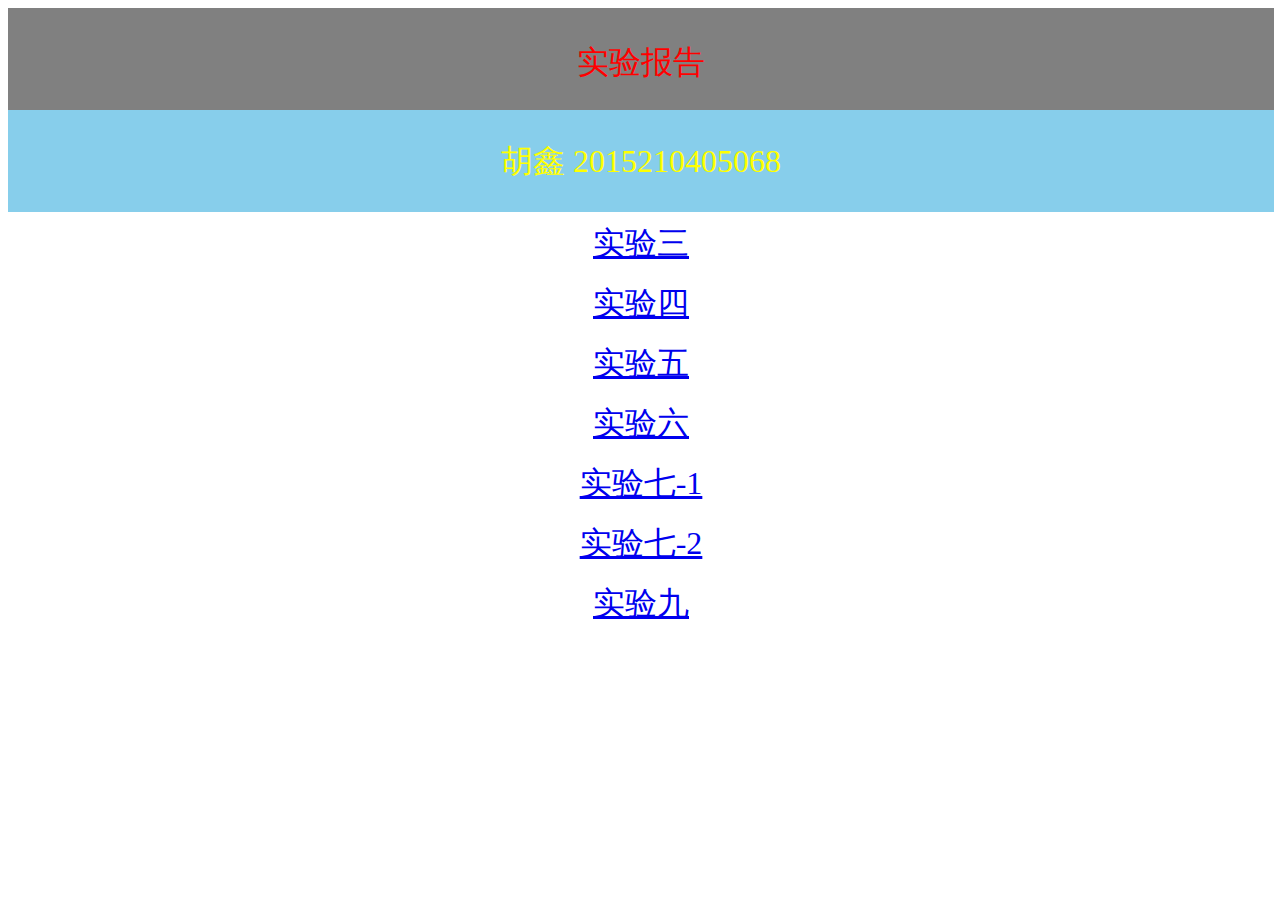
<file: index.html>
<!DOCTYPE html>
<html>
<head>
	<title>zgujiemian</title>
	<meta http-equiv="Content-Type" content="text/html; charset=utf-8" />  
	<link href="css/index.css" rel="stylesheet">
</head>
<body>
<div class='box'>
	<p>实验报告</p>
</div>
<div class='hx'>
	胡鑫  2015210405068
</div>
<div class='box1'>
	<li><a href="/src/index3.html">实验三</a></li>
	<li><a href="/src/test.html">实验四</a></li>
	<li><a href="/src/test2.html">实验五</a></li>
	<li><a href="/src/test1.html">实验六</a></li>
    <li><a href="/src/test3.html">实验七-1</a></li>
    <li><a href="/src/test4.html">实验七-2</a></li>
    <li><a href="/src/test5.html">实验九</a></li>
</div>
</body>
</html>
</file>
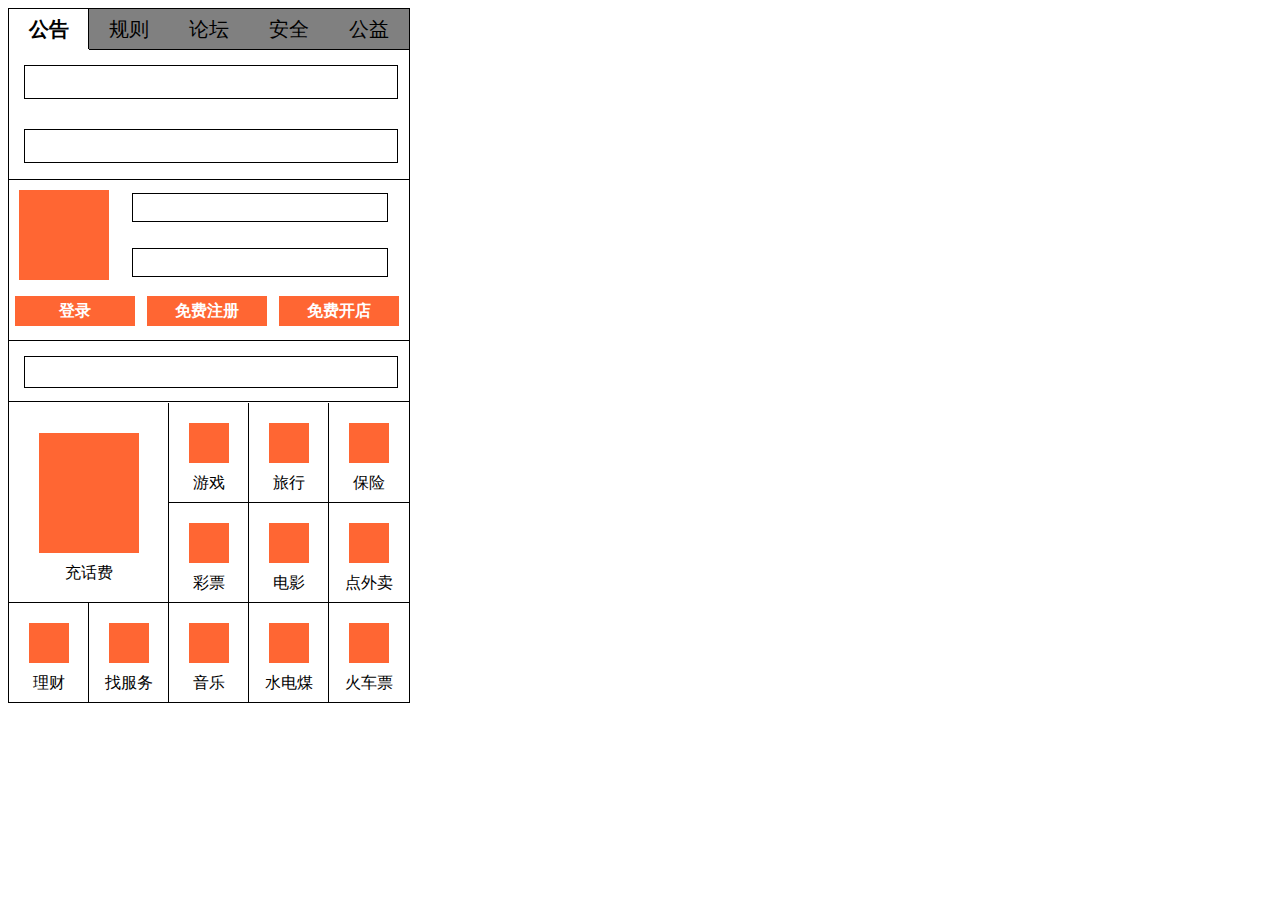
<file: src/index3.html>
<!DOCTYPE html>
<html>
<head>
	<title>shiyan3</title>
	<meta http-equiv="Content-Type" content="text/html; charset=utf-8" />  
	<link type="text/css" rel="stylesheet" href="/css/index3.css">
</head>
<body>
<div class='box'>
	<div class='libox1'><b>公告</b></div>
	<div class='libox2'>规则</div>
	<div class='libox2'>论坛</div>
	<div class='libox2'>安全</div>
	<div class='libox2'>公益</div>
	<input class='libox3'></input>
	<input class='libox3'></input>
</div>
<div class='box1'>
	<div class='pibox'></div>
	<input class='pibox1'></input>
	<input class='pibox1'></input>
	<div class='pibox2'><b>登录</b></div>
	<div class='pibox2'><b>免费注册</b></div>
	<div class='pibox2'><b>免费开店</b></div>
</div>
<div class='box2'>
	<input class='bibox'></input>
</div>
<div class='box3'>
	<div class='kibox'>
		<div class='mibox'></div>
		<p>充话费</p>
	</div>
	<div class='kibox1'>
		<div class='mibox1'></div>
		<p>游戏</p>
	</div>
	<div class='kibox1'>
		<div class='mibox1'></div>
		<p>旅行</p>
	</div>
	<div class='kibox2'>
		<div class='mibox1'></div>
		<p>保险</p>
	</div>
	<div class='kibox1'>
		<div class='mibox1'></div>
		<p>彩票</p>
	</div>
	<div class='kibox1'>
		<div class='mibox1'></div>
		<p>电影</p>
	</div>
	<div class='kibox2'>
		<div class='mibox1'></div>
		<p>点外卖</p>
	</div>
	<div class='kibox3'>
		<div class='mibox1'></div>
		<p>理财</p>
	</div>
	<div class='kibox3'>
		<div class='mibox1'></div>
		<p>找服务</p>
	</div>
	<div class='kibox3'>
		<div class='mibox1'></div>
		<p>音乐</p>
	</div>
	<div class='kibox3'>
		<div class='mibox1'></div>
		<p>水电煤</p>
	</div>
	<div class='kibox4'>
		<div class='mibox1'></div>
		<p>火车票</p>
	</div>
</div>
</body>
</html>
</file>
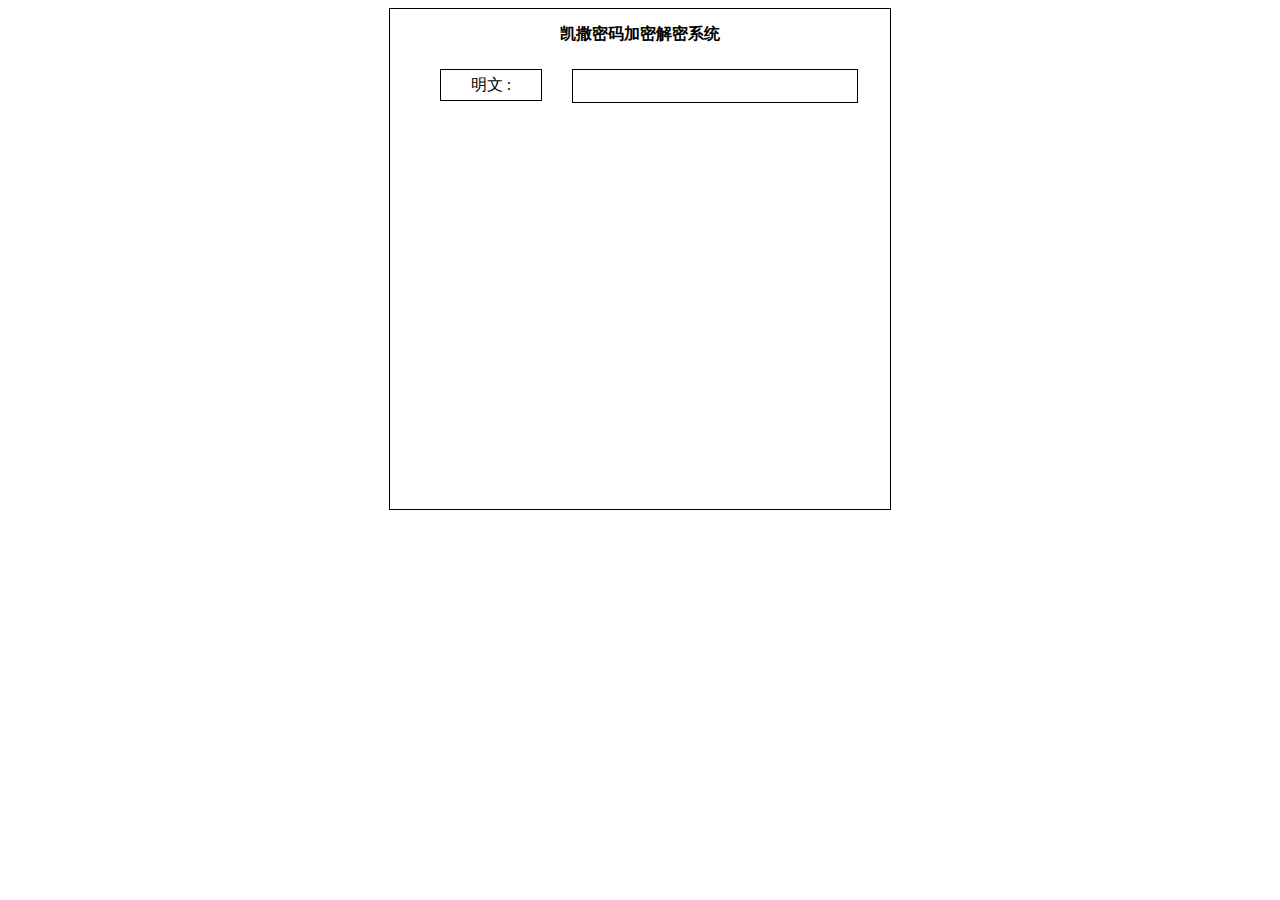
<file: src/kaisa.html>
<!DOCTYPE html>
<html>
<head>
	<title>凯撒密码</title>
	<meta http-equiv="Content-Type" content="text/html; charset=utf-8" />  
	<link type="text/css" rel="stylesheet" href="/css/kaisa.css">
</head>
<body>
    <div class='box'>
    	<div class='box1'><b>凯撒密码加密解密系统</b></div>
    	<div class='box2'>明文 :</div>
    	<input class='text1'></input>
    </div>
</body>
</html>
</file>
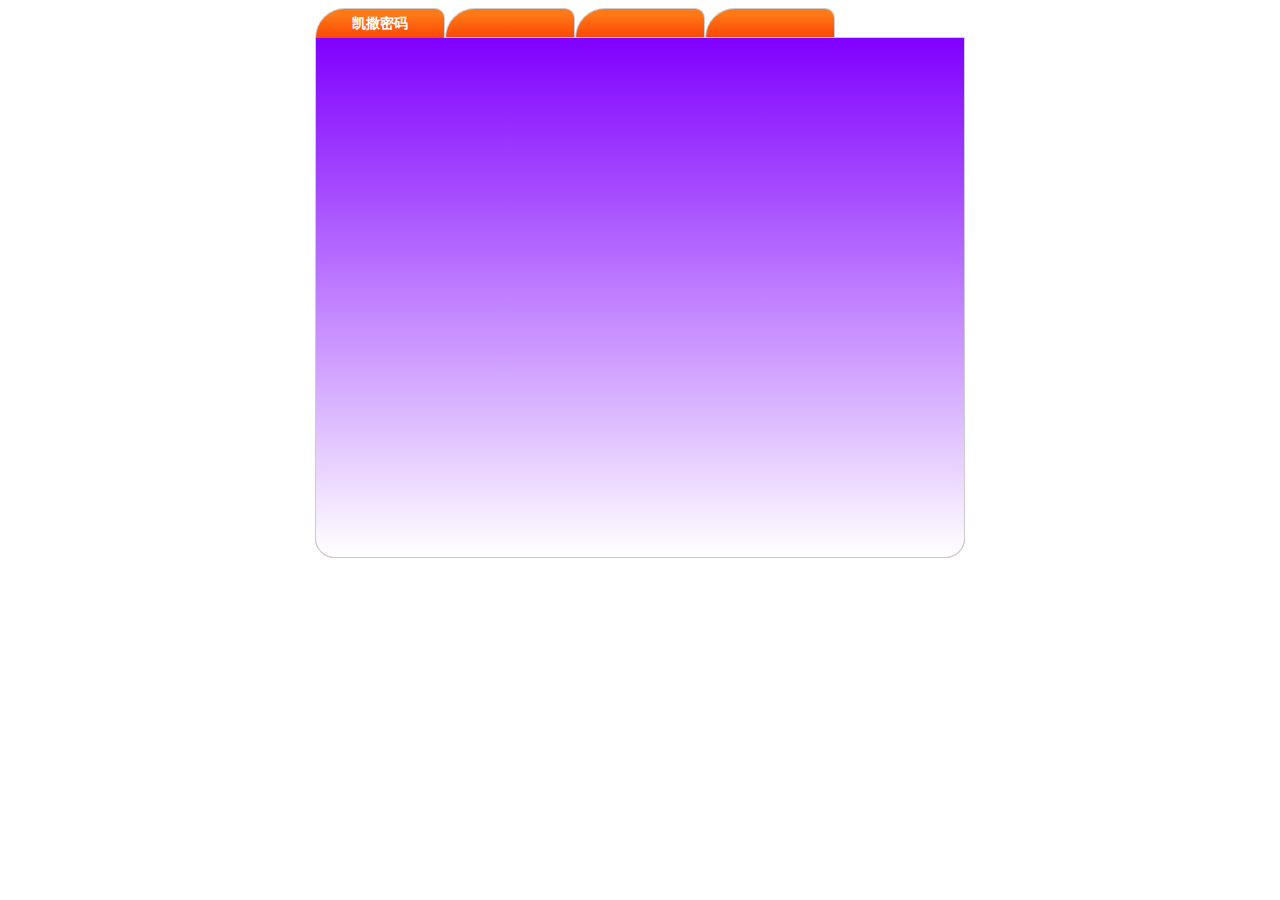
<file: src/mima.html>
<!DOCTYPE html>
<html>
<head>
	<title></title>
	<meta http-equiv="Content-Type" content="text/html; charset=utf-8" />  
	<link type="text/css" rel="stylesheet" href="/css/mima.css">
</head>
<body>
    <div class='bigbox'>
    	<div class='bigbox-kind1'>凯撒密码</div>
    	<div class='bigbox-kind2'></div>
    	<div class='bigbox-kind3'></div>
    	<div class='bigbox-kind4'></div>
    	<div class='bigbox-empty'></div>
    	<div class='bigbox-kbox'>
    	    <div class='empty1'></div>
    		<div class='bigbox-kbox-txt1'>输入明/密文：</div>
    		<textarea class='shuru'></textarea>
    		<div class='bigbox-kbox-txt1'>输入密钥：</div>
    		<div class='empty'></div>
    		<input type="text" class='miyao'>
    		<div class='bigbox-kbox-txt1'>输出结果：</div>
    		<div class='shuchu'></div>
    		<button class='jiemi'>解密</button>
    		<button class='jiami'>加密</button>
    	</div>
        <div class="bigbox-lbox"></div>
        <div class="bigbox-mbox"></div>
        <div class="bigbox-nbox"></div>
    </div>
</body>
<script type="text/javascript" src="/lib/jQuery/jquery-3.2.1.js"></script>
<script type="text/javascript" src='/js/mima.js'></script>
</html>
</file>
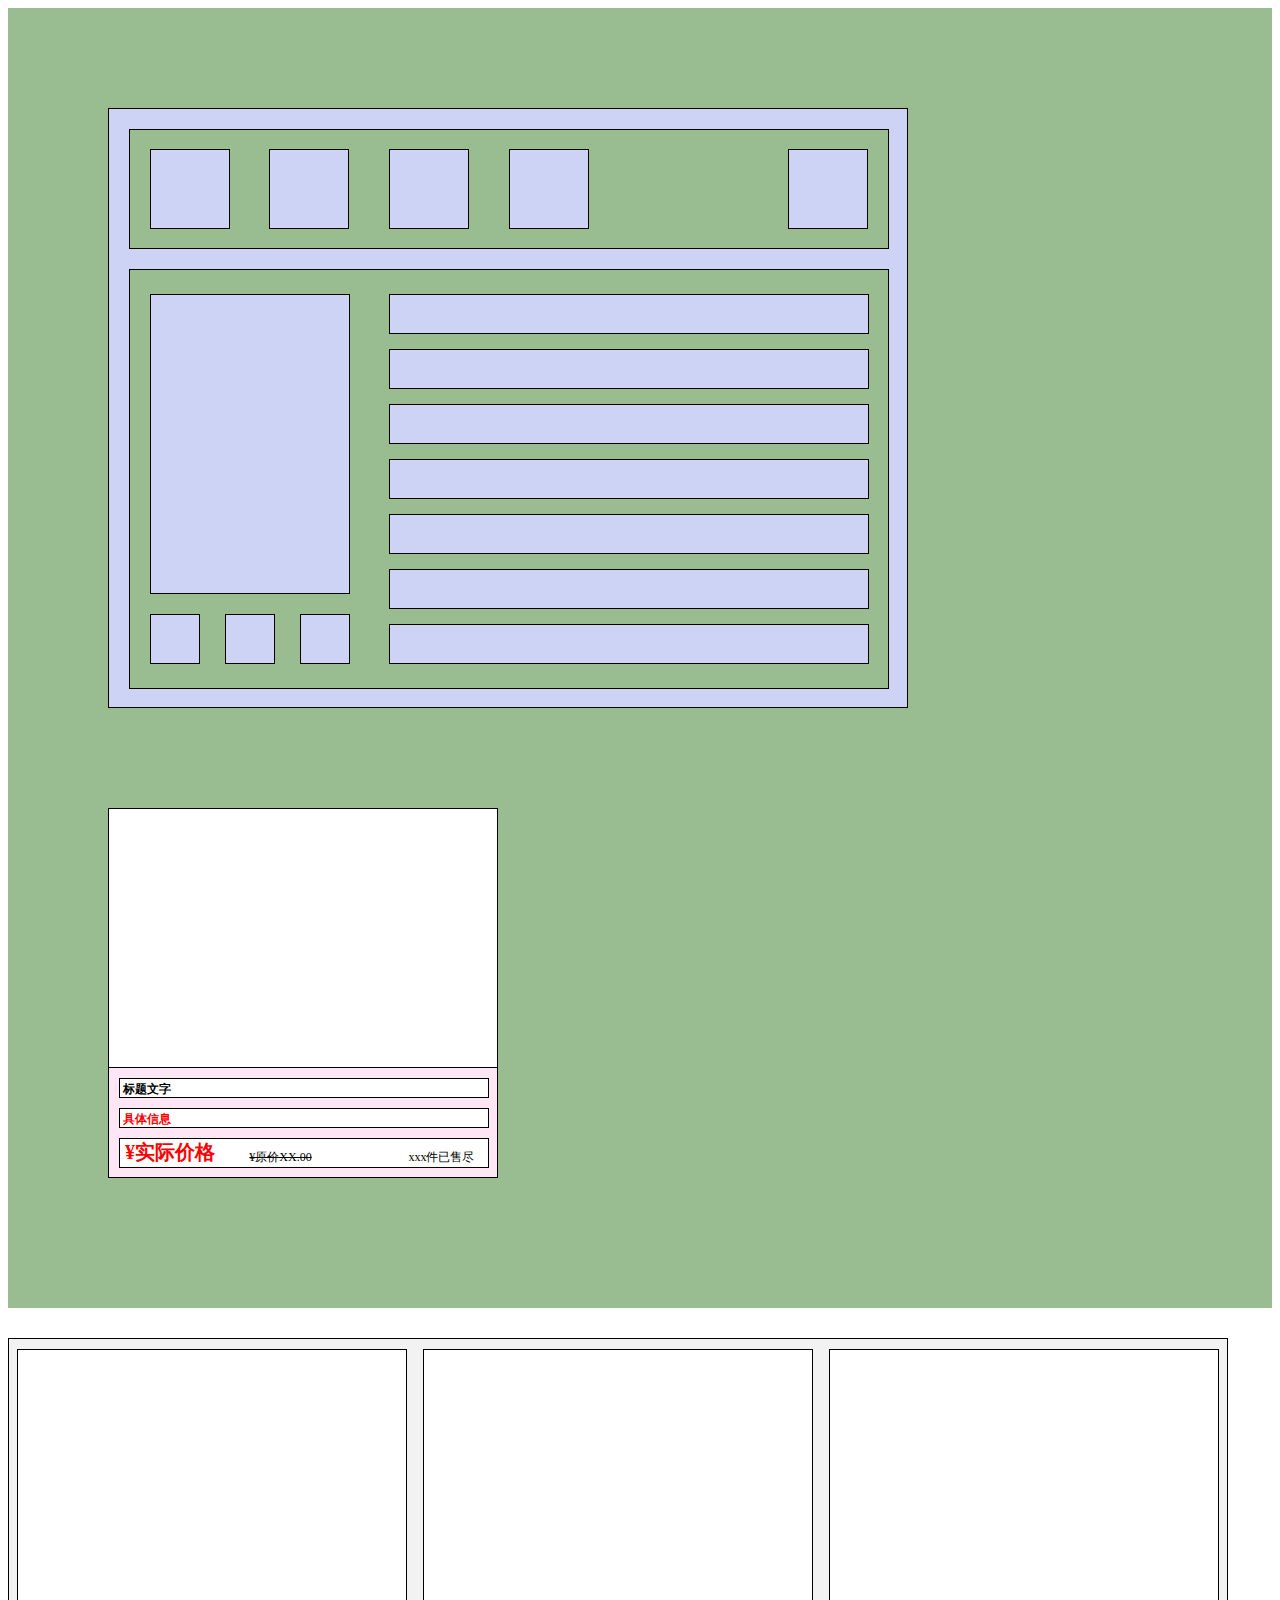
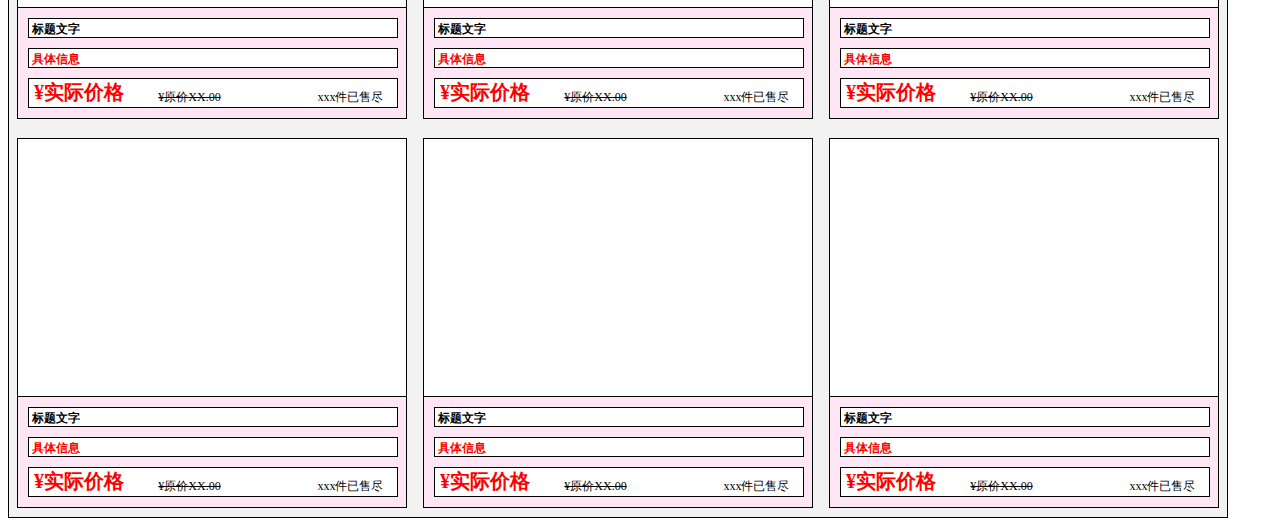
<file: src/test.html>
<!DOCTYPE html>
<html>
<head>
	<title>shiyan4</title>
	<meta http-equiv="Content-Type" content="text/html; charset=utf-8" />  
	<link type="text/css" rel="stylesheet" href="/css/test.css">
</head>
<body>
    <div class='ui'>
    	<div class='ui-grid'>
    	   <div class='ui-grid-p1'>
    	   	   <div class='ui-grid-p1-part1'></div>
    	   	   <div class='ui-grid-p1-part1'></div>
    	   	   <div class='ui-grid-p1-part1'></div>
    	   	   <div class='ui-grid-p1-part1'></div>
    	   	   <div class='ui-grid-p1-part2'></div>
    	   	   <div class='ui-grid-p1-part1'></div>
    	   </div>
    	   <div class='ui-grid-p2'>
    	       <div class='ui-grid-p2-part1'>
    	   	        <div class='ui-grid-p2-part1-a1'></div>
    	   	        <div class='ui-grid-p2-part1-a2'></div>
    	   	        <div class='ui-grid-p2-part1-a2'></div>
    	   	        <div class='ui-grid-p2-part1-a2'></div>
    	   	   </div>
               <div class='ui-grid-p2-part2'>
                    <div class='ui-grid-p2-part2-b1'></div>
                    <div class='ui-grid-p2-part2-b2'></div>
                    <div class='ui-grid-p2-part2-b2'></div>
                    <div class='ui-grid-p2-part2-b2'></div>
                    <div class='ui-grid-p2-part2-b2'></div>
                    <div class='ui-grid-p2-part2-b2'></div>
                    <div class='ui-grid-p2-part2-b2'></div>
               </div>
    	   	</div>
    	</div>
        <div class='ui-box'>
            <div class='ui-box-p1'></div>
            <div class='ui-box-p2'>
                <div class='ui-box-p2-a1'><b>&nbsp标题文字</b></div>
                <div class='ui-box-p2-a1' style='color:red'><b>&nbsp具体信息</b></div>
                <div class='ui-box-p2-a2'>
                    <div class='ui-box-p2-a2-b1' style='color:red'><b>&nbsp¥实际价格</b></div>
                    <div class='ui-box-p2-a2-b2'><s>¥原价XX.00</s></div>
                    <div class='ui-box-p2-a2-b2'></div>
                    <div class='ui-box-p2-a2-b2'>xxx件已售尽</div>
                </div>
            </div>
        </div>
    </div>
    <div class='pi'>
        <div class='pi-box'>
            <div class='ui-box-p1'></div>
            <div class='ui-box-p2'>
                <div class='ui-box-p2-a1'><b>&nbsp标题文字</b></div>
                <div class='ui-box-p2-a1' style='color:red'><b>&nbsp具体信息</b></div>
                <div class='ui-box-p2-a2'>
                    <div class='ui-box-p2-a2-b1' style='color:red'><b>&nbsp¥实际价格</b></div>
                    <div class='ui-box-p2-a2-b2'><s>¥原价XX.00</s></div>
                    <div class='ui-box-p2-a2-b2'></div>
                    <div class='ui-box-p2-a2-b2'>xxx件已售尽</div>
                </div>
            </div>
        </div>
        <div class='pi-box'>
            <div class='ui-box-p1'></div>
            <div class='ui-box-p2'>
                <div class='ui-box-p2-a1'><b>&nbsp标题文字</b></div>
                <div class='ui-box-p2-a1' style='color:red'><b>&nbsp具体信息</b></div>
                <div class='ui-box-p2-a2'>
                    <div class='ui-box-p2-a2-b1' style='color:red'><b>&nbsp¥实际价格</b></div>
                    <div class='ui-box-p2-a2-b2'><s>¥原价XX.00</s></div>
                    <div class='ui-box-p2-a2-b2'></div>
                    <div class='ui-box-p2-a2-b2'>xxx件已售尽</div>
                </div>
            </div>
        </div>
        <div class='pi-box'>
            <div class='ui-box-p1'></div>
            <div class='ui-box-p2'>
                <div class='ui-box-p2-a1'><b>&nbsp标题文字</b></div>
                <div class='ui-box-p2-a1' style='color:red'><b>&nbsp具体信息</b></div>
                <div class='ui-box-p2-a2'>
                    <div class='ui-box-p2-a2-b1' style='color:red'><b>&nbsp¥实际价格</b></div>
                    <div class='ui-box-p2-a2-b2'><s>¥原价XX.00</s></div>
                    <div class='ui-box-p2-a2-b2'></div>
                    <div class='ui-box-p2-a2-b2'>xxx件已售尽</div>
                </div>
            </div>
        </div>
        <div class='pi-box'>
            <div class='ui-box-p1'></div>
            <div class='ui-box-p2'>
                <div class='ui-box-p2-a1'><b>&nbsp标题文字</b></div>
                <div class='ui-box-p2-a1' style='color:red'><b>&nbsp具体信息</b></div>
                <div class='ui-box-p2-a2'>
                    <div class='ui-box-p2-a2-b1' style='color:red'><b>&nbsp¥实际价格</b></div>
                    <div class='ui-box-p2-a2-b2'><s>¥原价XX.00</s></div>
                    <div class='ui-box-p2-a2-b2'></div>
                    <div class='ui-box-p2-a2-b2'>xxx件已售尽</div>
                </div>
            </div>
        </div>
        <div class='pi-box'>
            <div class='ui-box-p1'></div>
            <div class='ui-box-p2'>
                <div class='ui-box-p2-a1'><b>&nbsp标题文字</b></div>
                <div class='ui-box-p2-a1' style='color:red'><b>&nbsp具体信息</b></div>
                <div class='ui-box-p2-a2'>
                    <div class='ui-box-p2-a2-b1' style='color:red'><b>&nbsp¥实际价格</b></div>
                    <div class='ui-box-p2-a2-b2'><s>¥原价XX.00</s></div>
                    <div class='ui-box-p2-a2-b2'></div>
                    <div class='ui-box-p2-a2-b2'>xxx件已售尽</div>
                </div>
            </div>
        </div>
        <div class='pi-box'>
            <div class='ui-box-p1'></div>
            <div class='ui-box-p2'>
                <div class='ui-box-p2-a1'><b>&nbsp标题文字</b></div>
                <div class='ui-box-p2-a1' style='color:red'><b>&nbsp具体信息</b></div>
                <div class='ui-box-p2-a2'>
                    <div class='ui-box-p2-a2-b1' style='color:red'><b>&nbsp¥实际价格</b></div>
                    <div class='ui-box-p2-a2-b2'><s>¥原价XX.00</s></div>
                    <div class='ui-box-p2-a2-b2'></div>
                    <div class='ui-box-p2-a2-b2'>xxx件已售尽</div>
                </div>
            </div>
        </div>
    </div>
  </body>
</html>
</file>
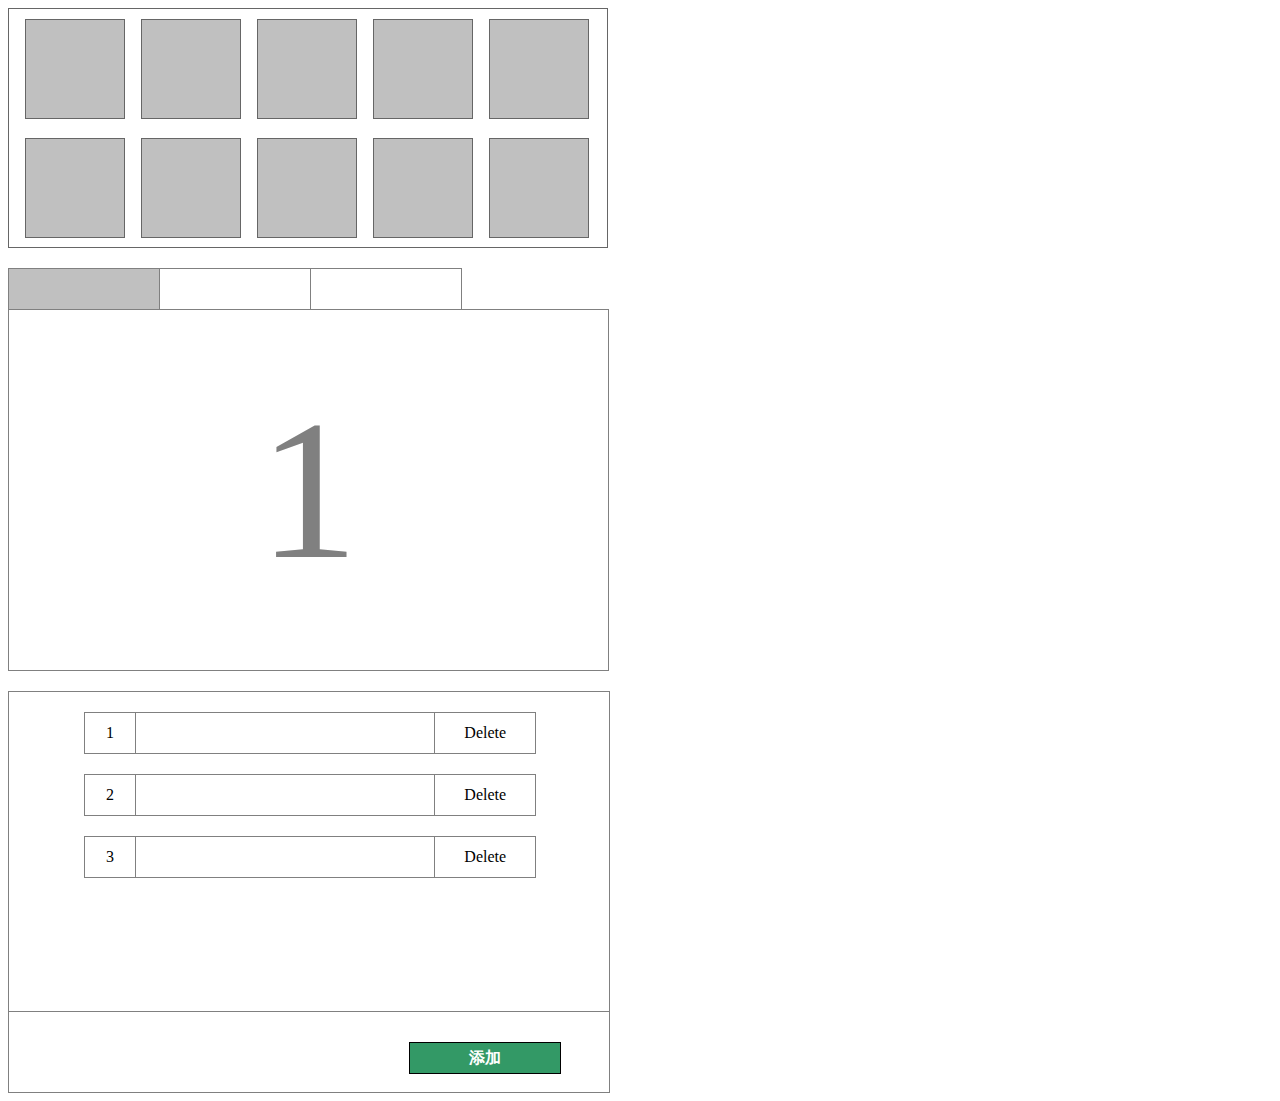
<file: src/test1.html>
<!DOCTYPE html>
<html>
<head>
	<title></title>
	<meta http-equiv="Content-Type" content="text/html; charset=utf-8" />  
	<link type="text/css" rel="stylesheet" href="/css/test1.css">
</head>
<body>
    <div class='ui-box'>
    	<div class='ui-box-a'></div>
    	<div class='ui-box-a'></div>
    	<div class='ui-box-a'></div>
    	<div class='ui-box-a'></div>
    	<div class='ui-box-a'></div>
    	<div class='ui-box-a'></div>
    	<div class='ui-box-a'></div>
    	<div class='ui-box-a'></div>
    	<div class='ui-box-a'></div>
    	<div class='ui-box-a'></div>
    	<div class='ui-box1'>
    	<div class='ui-box-b'>
    		<div class='ui-box-b-part'></div>
    	</div>
    	</div>
    </div>
    <div class='ui-part2'>
    	<div class='ui-part2-littlebox' style="background: rgb(192,192,192);"></div>
    	<div class='ui-part2-littlebox'></div>
    	<div class='ui-part2-littlebox'></div>
    	<div class='ui-part2-bigbox'>1</div>
    </div>
    <div class='ui-part3'>
    	<div class='ui-part3-topbox'>
    	   <div class='ui-part3-topbox-item'>
    	   	  <div class='ui-part3-topbox-item-head'>1</div>
    	   	  <div class='ui-part3-topbox-item-body'></div>
    	   	  <div class='ui-part3-topbox-item-end'>Delete</div>
    	   </div>
    	   <div class='ui-part3-topbox-item'>
    	   	  <div class='ui-part3-topbox-item-head'>2</div>
    	   	  <div class='ui-part3-topbox-item-body'></div>
    	   	  <div class='ui-part3-topbox-item-end'>Delete</div>
    	   </div>
    	   <div class='ui-part3-topbox-item'>
    	   	  <div class='ui-part3-topbox-item-head'>3</div>
    	   	  <div class='ui-part3-topbox-item-body'></div>
    	   	  <div class='ui-part3-topbox-item-end'>Delete</div>
    	   </div>
    	</div>
    	<div class='ui-part3-nextbox'>
    		<div class='ui-part3-nextbox-add'><b>添加</b></div>
    	</div>
    </div>
    <body>
<script type="text/javascript" src="/lib/jQuery/jquery-3.2.1.js"></script>
<script type="text/javascript" src="/js/test1.js"></script>
</html>
</file>
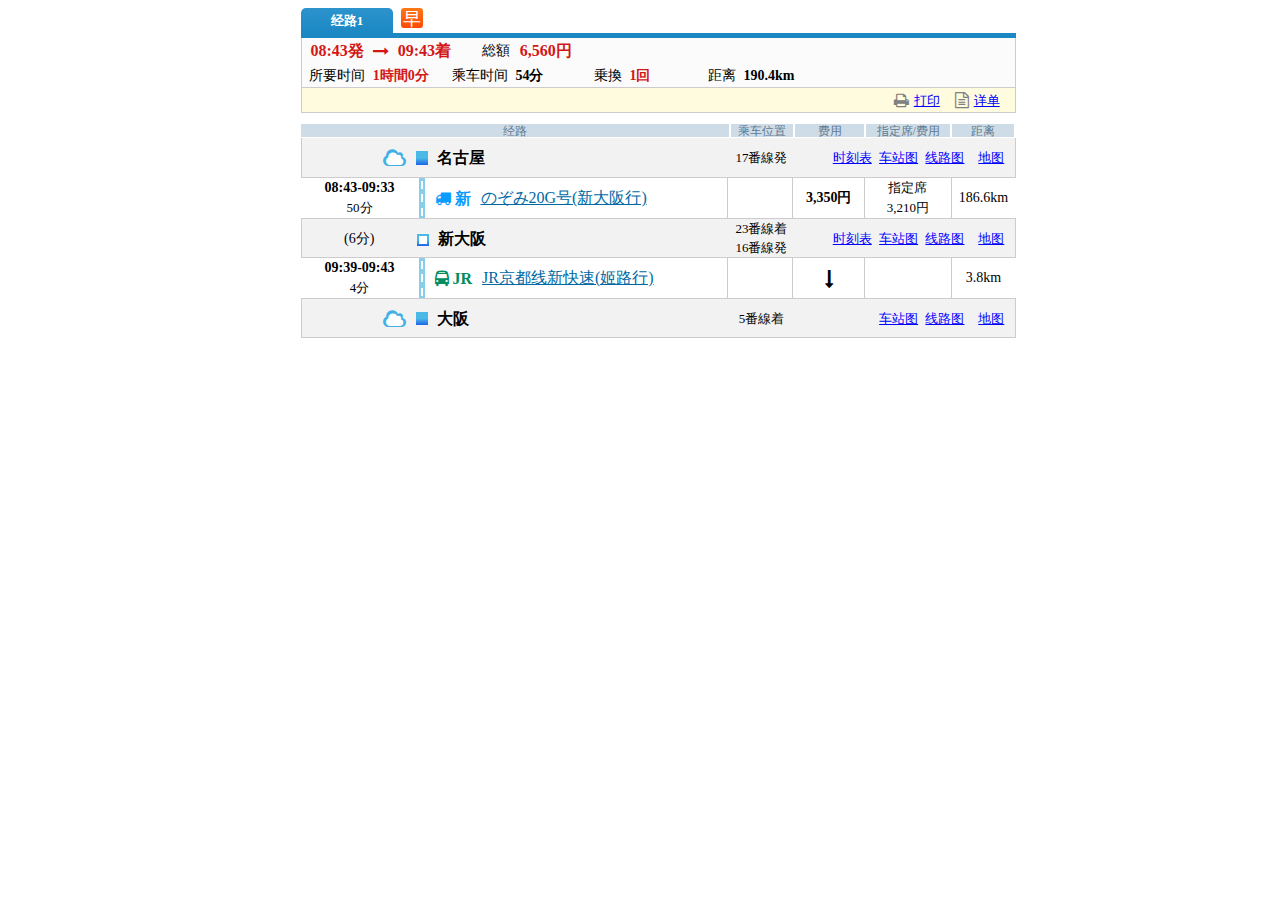
<file: src/test2.html>
<!DOCTYPE html>
<html>
<head>
	<title></title>
	<meta http-equiv="Content-Type" content="text/html; charset=utf-8" />  
	<link type="text/css" rel="stylesheet" href="/css/test2.css">
	<link rel="stylesheet" href="/lib/font-awesome-4.7.0/css/font-awesome.min.css">
</head>
<body>
    <div class='ui'>
    	<div class='ui-head'>
    	  <div class='ui-head-top'>
    		<div class='ui-head-top-box' style="background: linear-gradient(rgb(45,147,204),rgb(27,136,196))"><b>经路1</b></div>
    		<div class='ui-head-top-boxo'>
    			<div class='ui-head-top-box-little'>早</div>
    		</div>
    		<div class='ui-head-top-box1'></div>
    	  </div>
    	  <div class='ui-head-middle'>
    	  	<div class='top-row'>
    	  		<div class='text1'>08:43発</div>
    	  		<i class='fa fa-long-arrow-right'></i>
    	  		<div class='text1'>09:43着</div>
    	  		<div class='text2'>総額</div>
    	  		<div class='text1'>6,560円</div>
    	  	</div>
    	  	<div class='bottom-row'>
    	  		<div class='text3'>所要时间</div>
    	  		<div class='text4'>1時間0分</div>
    	  		<div class='text3'>乘车时间</div>
    	  		<div class='text4' style="color:black">54分</div>
    	  		<div class='text3' style="width: 6%">乗換</div>
    	  		<div class='text4'>1回</div>
    	  		<div class='text3' style="width: 6%">距离</div>
    	  		<div class='text4' style="color:black">190.4km</div>
    	  	</div>
    	  </div>	
    	  <div class='ui-head-end'>
    	            <div class='ui-head-end-emptybox'></div>
    	  	        <i class='fa fa-print'></i>
					<div class='ui-head-end-txt'>打印</div>
					<i class='fa fa-file-text-o'></i>
					<div class='ui-head-end-txt'>详单</div>
    	  </div>
    	</div>
    	<div class='ui-body'>
    		<div class='ui-body-box1'>
    			<div class='ui-body-box1 first'>经路</div>
    			<div class='ui-body-box1 second'>乘车位置</div>
    			<div class='ui-body-box1 third'>费用</div>
    			<div class='ui-body-box1 forth'>指定席/费用</div>
    			<div class='ui-body-box1 fifth'>距离</div>
    		</div>
    		<div class='ui-body-box2'>
    		  <div class='ui-body-box2-front'>
    			<div class='ui-body-box2-empty'></div>
    			<span class='fa fa-stack'>
    			<i class='fa fa-cloud fa-stack-1x fa-lg out'></i>
				<i class='fa fa-cloud fa-stack-1x fa-inverse'></i>
				</span>
				<div class='littlebox'></div>
				<div class='ui-body-box2-txt'>名古屋</div>
                <div class='ui-body-box2-empty1'></div>
               </div>
                <div class='ui-body-box2-txt1'>17番線発</div>
                <div class='ui-body-box2-txt2'>
                	<div class='txt'>时刻表</div>
                	<div class='txt'>车站图</div>
                	<div class='txt'>线路图</div>
                	<div class='txt'>地图</div>
                </div>
    		</div>
    		<div class='ui-body-box3'>
    			<div class='onebox'>
    				<div class='onebox-thetop'>
    					<div class='ui-body-box2-txt1-part' style="font-weight: 600; font-size: 14px; ">08:43-09:33</div>
                	    <div class='ui-body-box2-txt1-part'>50分</div>
    				</div>
    				<div class='onebox-thebody'>
    					<div class='whitebox'></div>
    					<div class='whitebox'></div>
    					<div class='whitebox'></div>
    				</div>
    				<div class='onebox-thenext'>
    					<i class='fa fa-truck' style="color:rgb(10,157,255);"><b> 新</b></i>
    					<div class='text5'>のぞみ20G号(新大阪行)</div>
    				</div>
    			</div>
    			<div class='twobox'></div>
    			<div class='threebox'>3,350円</div>
    			<div class='fourbox'>
    				<div class='ui-body-box2-txt1-part'>指定席</div>
                	<div class='ui-body-box2-txt1-part'>3,210円</div>
    			</div>
    			<div class='fivebox'>186.6km</div>
    		</div>
    		<div class='ui-body-box2' style="border-top:1px solid rgb(206,203,206)">
    			<div class='ui-body-box2-front'>
    			<div class='ui-body-box2-empty' style="width:27%;">(6分)</div>
				<div class='littlebox1'>
					<div class='littlebox1-empty'></div>
				</div>
				<div class='ui-body-box2-txt'>新大阪</div>
                <div class='ui-body-box2-empty1'></div>
               </div>
                <div class='ui-body-box2-txt1'>
                	<div class='ui-body-box2-txt1-part'>23番線着</div>
                	<div class='ui-body-box2-txt1-part'>16番線発</div>
                </div>
                <div class='ui-body-box2-txt2'>
                	<div class='txt'>时刻表</div>
                	<div class='txt'>车站图</div>
                	<div class='txt'>线路图</div>
                	<div class='txt'>地图</div>
                </div>
    		</div>
    		<div class='ui-body-box3'>
    			<div class='onebox'>
    				<div class='onebox-thetop'>
    					<div class='ui-body-box2-txt1-part' style="font-weight: 600; font-size: 14px; ">09:39-09:43</div>
                	    <div class='ui-body-box2-txt1-part'>4分</div>
    				</div>
    				<div class='onebox-thebody'>
    					<div class='whitebox'></div>
    					<div class='whitebox'></div>
    					<div class='whitebox'></div>
    				</div>
    				<div class='onebox-thenext'>
    					<i class='fa fa-bus' style="color:rgb(2,141,94);"><b> JR</b></i>
    					<div class='text5'>JR京都线新快速(姬路行)</div>
    				</div>
    			</div>
    			<div class='twobox'></div>
    			<div class='threebox'>
    			<i class="fa fa-long-arrow-down fa-lg"></i>
    			</div>
    			<div class='fourbox'></div>
    			<div class='fivebox'>3.8km</div>
    		</div>
    		<div class='ui-body-box2' style="border-top:1px solid rgb(206,203,206)">
    			<div class='ui-body-box2-front'>
    			<div class='ui-body-box2-empty'></div>
    			<span class='fa fa-stack'>
    			<i class='fa fa-cloud fa-stack-1x fa-lg out'></i>
				<i class='fa fa-cloud fa-stack-1x fa-inverse'></i>
				</span>
				<div class='littlebox'></div>
				<div class='ui-body-box2-txt'>大阪</div>
                <div class='ui-body-box2-empty1'></div>
               </div>
                <div class='ui-body-box2-txt1'>5番線着</div>
                <div class='ui-body-box2-txt2'>
                	<div class='txt'></div>
                	<div class='txt'>车站图</div>
                	<div class='txt'>线路图</div>
                	<div class='txt'>地图</div>
                </div>
    		</div>
    		</div>
    	</div>
    </div>
</body>
</html>
</file>
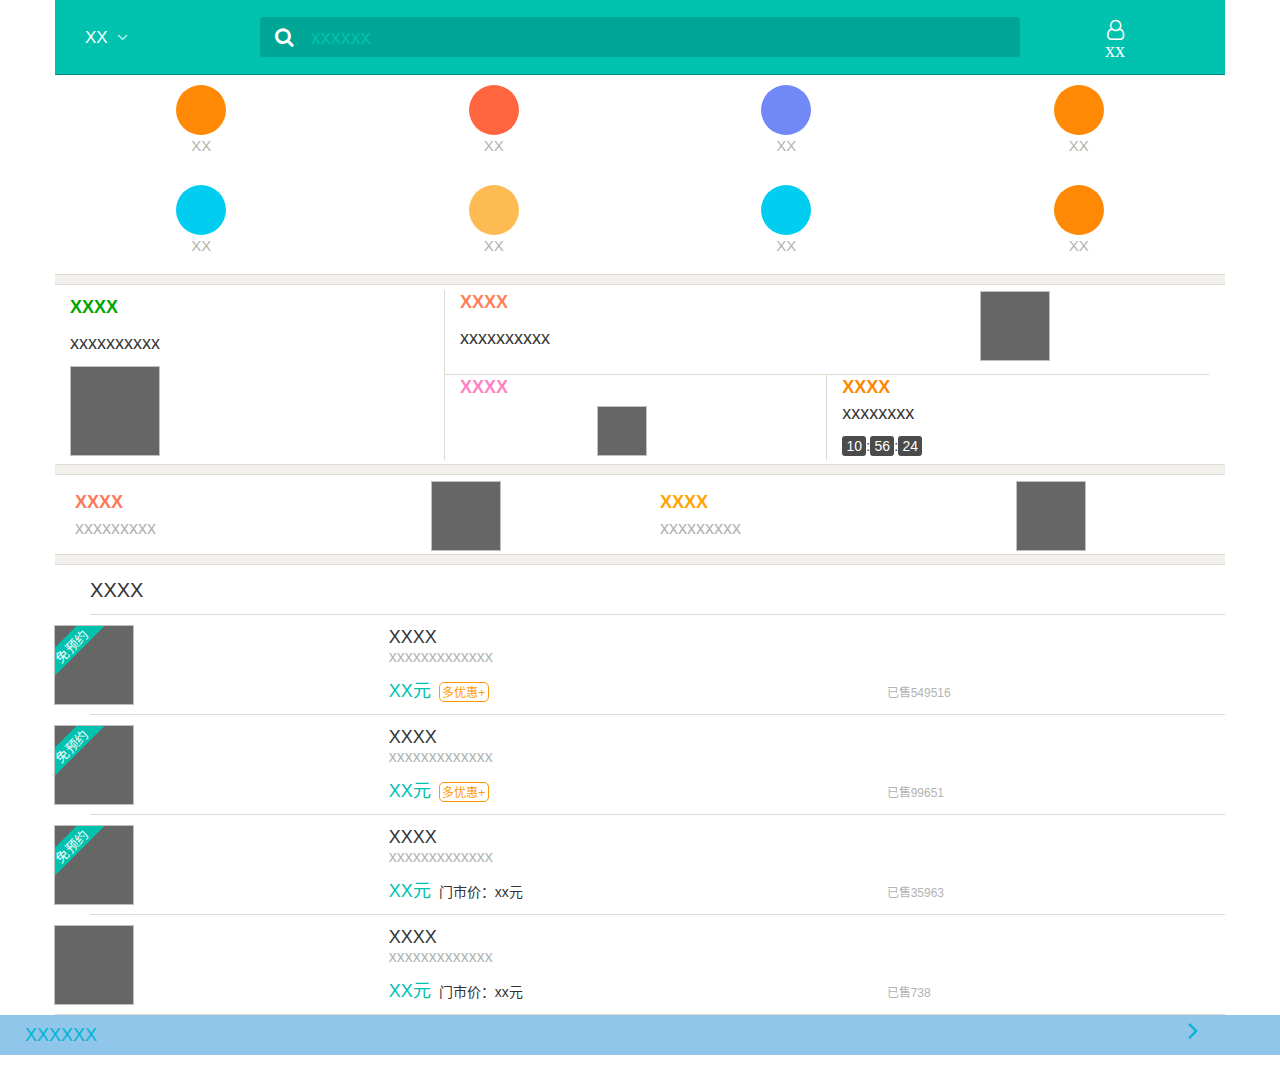
<file: src/test3.html>
<!DOCTYPE html>
<html lang="zh-CN">
  <head>
    <meta charset="utf-8">
    <meta http-equiv="X-UA-Compatible" content="IE=edge">
    <meta name="viewport" content="width=device-width, initial-scale=1">
    <title>实验七</title>
    <link type="text/css" rel="stylesheet" href="/css/test3.css">
    <link href="/lib/bootstrap-3.3.7-dist/css/bootstrap.min.css" rel="stylesheet">
    <link rel="stylesheet" href="/lib/font-awesome-4.7.0/css/font-awesome.min.css">
  </head>
  <body>
    <div class='container'>
    	<div class='row'>
    		<div class='col-xs-12 head'>
    			<div class='col-xs-2 head-left'>
    			<span>XX&nbsp</span>
    			<i class='fa fa-angle-down' style='color:rgb(183,242,238)'></i>
    			</div>
    			<div class='col-xs-8 head-body'>
    			   <i class="fa fa-search"></i>
    			   <span>&nbsp&nbspxxxxxx</span>
    			</div>
    			<div class='col-xs-2 head-right'>
                    <i class="fa fa-user-o" ><p>xx</p></i>
    			</div>
    		</div>
    	</div>
    	<div class='row bigbox'>
    		<div class='col-xs-12'>
    			<div class='row'>
    				<div class='col-xs-3 bigbox-part'>
    					<div class='bigbox-part-circle' style="background: rgb(255,137,5)"></div>XX</div>
    				<div class='col-xs-3 bigbox-part'>
    					<div class='bigbox-part-circle' style="background: rgb(255,102,64)"></div>XX</div>
    				<div class='col-xs-3 bigbox-part'>
    					<div class='bigbox-part-circle' style="background: rgb(112,137,246)"></div>XX</div>
    				<div class='col-xs-3 bigbox-part'>
    					<div class='bigbox-part-circle' style="background: rgb(255,137,5)"></div>XX</div>
    			</div>
    			<div class='row'>
    				<div class='col-xs-3 bigbox-part'>
    					<div class='bigbox-part-circle' style="background: rgb(0,205,240)"></div>XX</div>
    				<div class='col-xs-3 bigbox-part'>
    					<div class='bigbox-part-circle' style="background: rgb(255,187,83)"></div>XX</div>
    				<div class='col-xs-3 bigbox-part'>
    					<div class='bigbox-part-circle' style="background: rgb(0,205,240)"></div>XX</div>
    				<div class='col-xs-3 bigbox-part'>
    					<div class='bigbox-part-circle' style="background: rgb(255,137,5)"></div>XX</div>
    			</div>
    		</div>
    	</div>
    	<div class='row empty'></div>
    	<div class='row bigbox2'>
    		<div class="col-xs-12">
    		   <div class='row'>
    			<div class='col-xs-4 bigbox2-part1'>
    				<p class='bigbox2-part1-word1'>XXXX</p>
                    <p class='bigbox2-part1-word2'>xxxxxxxxxx</p>
                    <div class='bigbox2-part1-square'></div>
    			</div>
    			<div class='col-xs-8 bigbox2-part2'>
    			    <div class='row'>
    			     <div class='bigbox2-part2-top'> 
                        <p class='bigbox2-part2-word3'>XXXX</p>
                        <p class='bigbox2-part2-word4'>xxxxxxxxxx</p> 
                        <div class='bigbox2-part2-top-square'></div>
                     </div>
    			     <div class='bigbox2-part2-bottom'>
                             <div class='left'>
                                <p class='left-word'>XXXX</p>
                                <div class='left-square'></div>
                             </div>
                             <div class='right'>
                                 <p class='right-word'>XXXX</p>
                                 <p class='right-word1'>xxxxxxxx</p>
                                 <div class='right-gbox'>
                                 <div class='right-box'>10</div>:
                                 <div class='right-box'>56</div>:
                                 <div class='right-box'>24</div>
                                 </div>
                             </div>
                     </div>
                    </div>
    			    </div>
    			</div>
    		</div>
    	</div>
        <div class='row empty'></div>
        <div class='row bigbox3'>
            <div class='col-xs-12'>
                <div class='row'>
                <div class='col-xs-6 bigbox3-part'>
                    <p class='bigbox3-part-word1'>XXXX</p>
                    <p class='bigbox3-part-word2'>xxxxxxxxx</p>
                    <div class='bigbox3-part-square'></div> 
                </div>
                <div class='col-xs-6 bigbox3-part'>
                    <p class='bigbox3-part-word1' style="color: rgb(255,164,0)">XXXX</p>
                    <p class='bigbox3-part-word2'>xxxxxxxxx</p>
                    <div class='bigbox3-part-square'></div> 
                </div>
                </div>
            </div>
        </div>
        <div class='row empty'></div>
        <div class="row bigbox4">
                <div class="bigbox4-part">XXXX</div>
                <div class='bigbox4-part1'>
                    <div class='col-xs-3 theleft'>
                        <div class='theleft-box1'>
                            <div class='topword'>免预约</div>
                        </div>
                    </div>
                    <div class='col-xs-5 themiddle'>
                        <p class='themiddle-word1'>XXXX</p>
                        <p class='themiddle-word2'>xxxxxxxxxxxxx</p>
                        <p class='themiddle-word3'>XX元</p>
                        <div class='themiddle-box'>多优惠+</div>
                    </div>
                    <div class='col-xs-4 theright'>
                        <p class='theright-word'>已售549516</p>
                    </div> 
                </div>
                <div class='bigbox4-part1'>
                    <div class='col-xs-3 theleft'>
                        <div class='theleft-box1'>
                            <div class='topword'>免预约</div>
                        </div>
                    </div>
                    <div class='col-xs-5 themiddle'>
                        <p class='themiddle-word1'>XXXX</p>
                        <p class='themiddle-word2'>xxxxxxxxxxxxx</p>
                        <p class='themiddle-word3'>XX元</p>
                        <div class='themiddle-box'>多优惠+</div>
                    </div>
                    <div class='col-xs-4 theright'>
                        <p class='theright-word'>已售99651</p>
                    </div> 
                </div>
                <div class='bigbox4-part1'>
                    <div class='col-xs-3 theleft'>
                        <div class='theleft-box1'>
                            <div class='topword'>免预约</div>
                        </div>
                    </div>
                    <div class='col-xs-5 themiddle'>
                        <p class='themiddle-word1'>XXXX</p>
                        <p class='themiddle-word2'>xxxxxxxxxxxxx</p>
                        <p class='themiddle-word3'>XX元</p>
                        <p class='themiddle-word4'>门市价：xx元</p>
                    </div>
                    <div class='col-xs-4 theright'>
                        <p class='theright-word'>已售35963</p>
                    </div> 
                </div>
                <div class='bigbox4-part1'>
                    <div class='col-xs-3 theleft'>
                        <div class='theleft-box'>
                        </div>
                    </div>
                    <div class='col-xs-5 themiddle'>
                        <p class='themiddle-word1'>XXXX</p>
                        <p class='themiddle-word2'>xxxxxxxxxxxxx</p>
                        <p class='themiddle-word3'>XX元</p>
                        <p class='themiddle-word4'>门市价：xx元</p>
                    </div>
                    <div class='col-xs-4 theright'>
                        <p class='theright-word'>已售738</p>
                    </div> 
                </div>
            </div>
            </div>           
        </div>
        <div class='nextbox'>
           <div class='row'></div>
            <div class='col-xs-11'>
            <p class='next-word'>XXXXXX</p>
            </div>
            <div class='col-xs-1'>
            <i class='fa fa-angle-right fa-2x' style='color:rgb(0,180,210);'></i>
            </div>
           </div>
        </div>
    </div>
  </body>

</html>
</file>
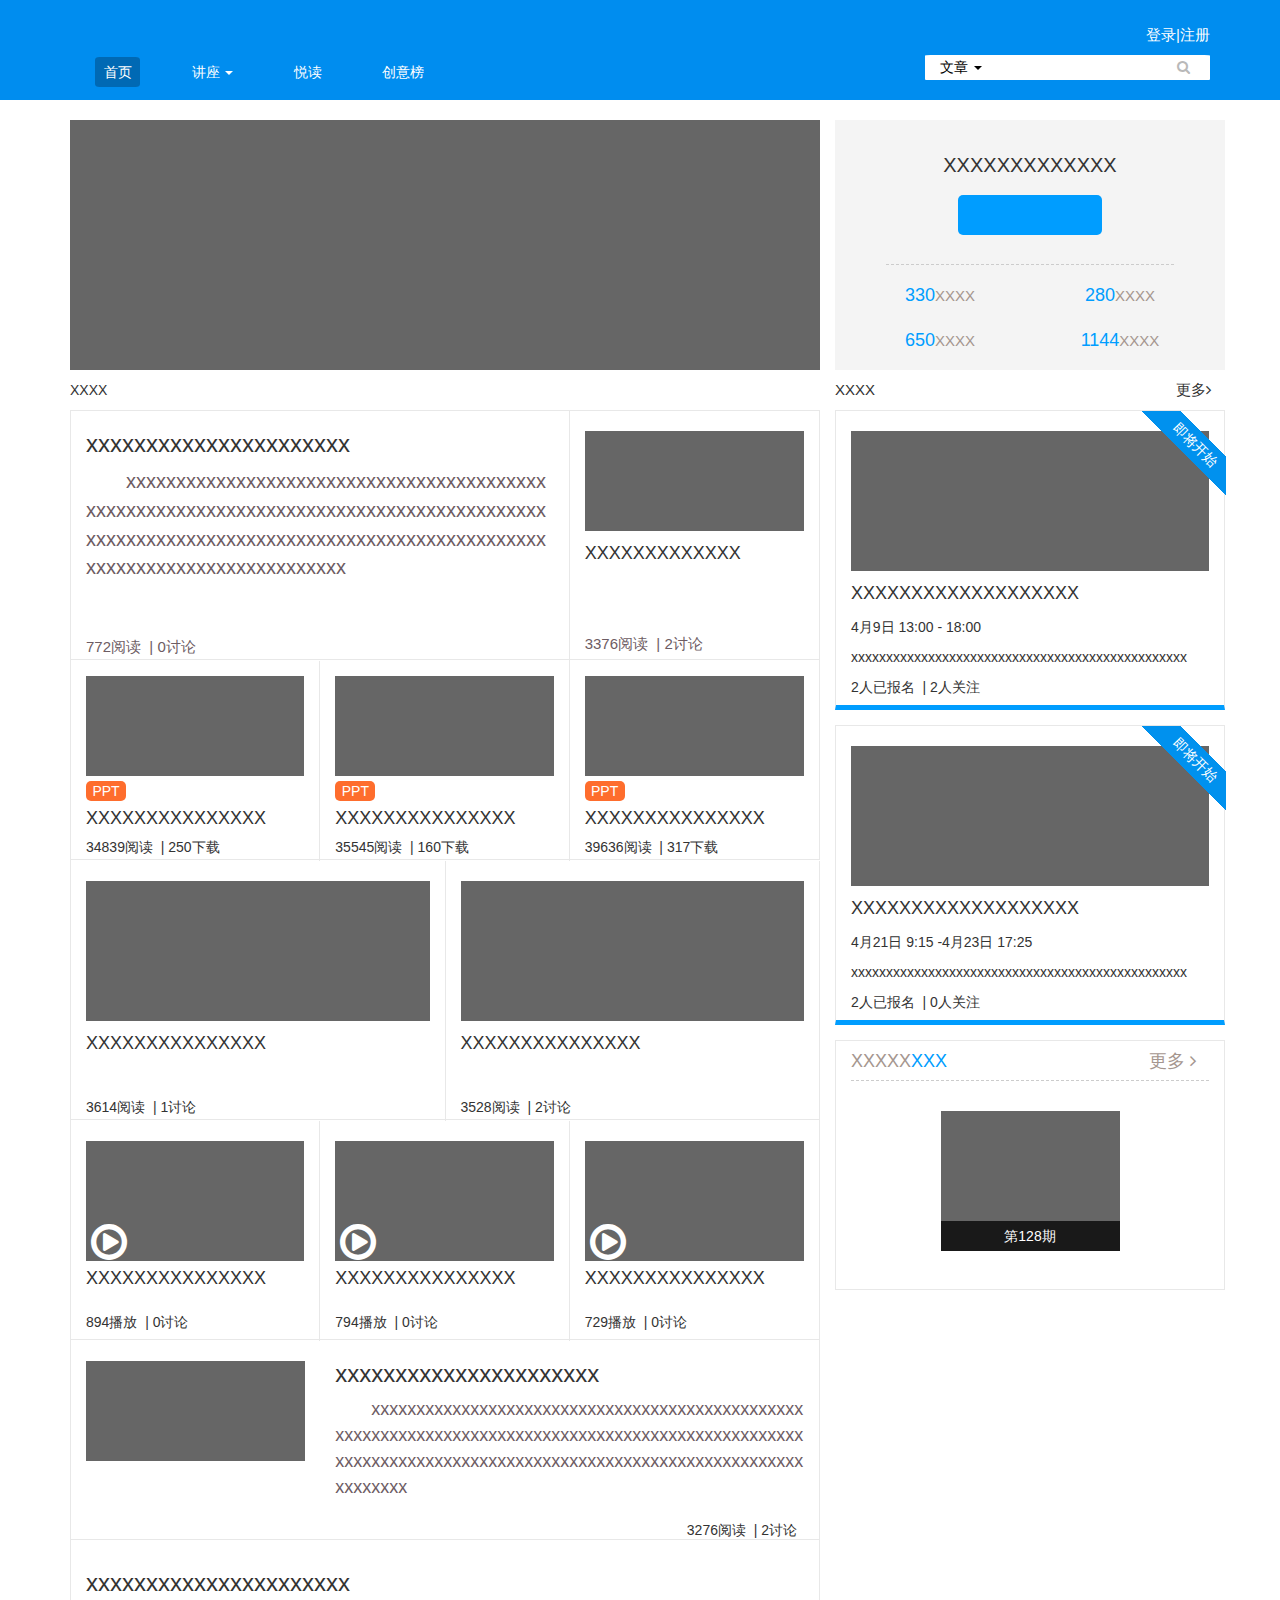
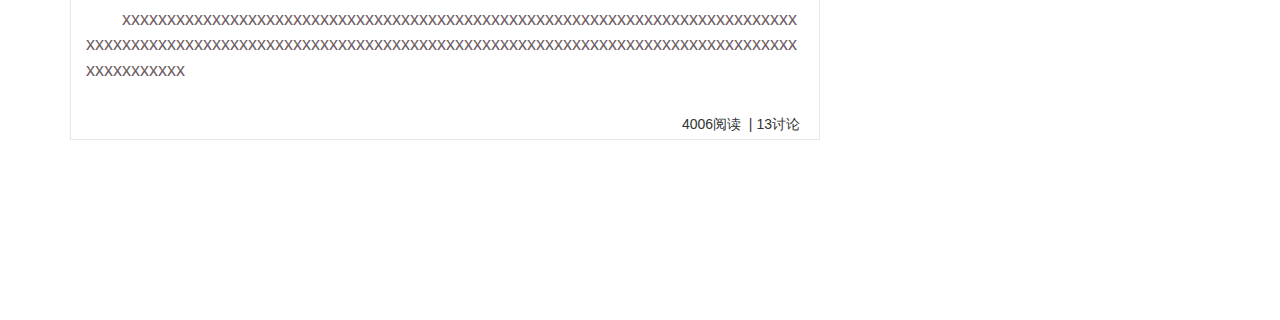
<file: src/test4.html>
<!DOCTYPE html>
<html>
<head>
	<title></title>
	<meta charset="utf-8">
    <meta http-equiv="X-UA-Compatible" content="IE=edge">
    <meta name="viewport" content="width=device-width, initial-scale=1">
    <title>实验七</title>
    <link type="text/css" rel="stylesheet" href="/css/test4.css">
    <link href="/lib/bootstrap-3.3.7-dist/css/bootstrap.min.css" rel="stylesheet">
    <link rel="stylesheet" href="/lib/font-awesome-4.7.0/css/font-awesome.min.css">
</head>
<body>
     <div class="container-fluid">
     	<div class='row head'>
     	   <div class='container head-top'>
     	   	登录|注册
     	   </div>
     	   <div class="container head-end">
     	   	<div class='col-md-1 head-end-title'>
     	   		<div class='title-box'>首页</div>
     	   	</div>
     	   	<div class='col-md-1 head-end-title'>讲座
     	   	<span class='caret'></span></div>
     	   	<div class='col-md-1 head-end-title'>悦读</div>
     	   	<div class='col-md-1 head-end-title'>创意榜</div>
     	   	<div class='col-md-5 empty'></div>
     	   	<div class='col-md-3 head-end-box'>文章
			<span class="caret"></span> 
			<i class="fa fa-search "></i>
     	   	</div>
     	   </div>
     	</div>
     </div>
     <div class='container'>
     	<div class='row body'>
     		<div class='col-md-8 body-left'>
     			<div class="body-left-top"></div>
     			<div class='left-txt'>XXXX</div>
     			<div class="body-left-box1">
     			   <div class='col-md-8 text'>
     				<h3>xxxxxxxxxxxxxxxxxxxxxx</h3>
     				<p class='txt1'>xxxxxxxxxxxxxxxxxxxxxxxxxxxxxxxxxxxxxxxxxxxxxxxxxxxxxxxxxxxxxxxxxxxxxxxxxxxxxxxxxxxxxxxxxxxxxxxxxxxxxxxxxxxxxxxxxxxxxxxxxxxxxxxxxxxxxxxxxxxxxxxxxxxxxxxxxxxxxxxx</p>
     				<div class="text-end">
						<span>772阅读&nbsp;&nbsp;|&nbsp;0讨论</span>
					</div>
     				</div>
     				<div class='col-md-4 text2'>
     					<div class='text2-square'></div>
     					<p class='text2-txt'>XXXXXXXXXXXXX</p>
     					<div class="text-end" style="margin-top: 62px;">
						<span>3376阅读&nbsp;&nbsp;|&nbsp;2讨论</span>
					</div>
     				</div> 
     			</div>
     			<div class="body-left-box2">
     				<div class='col-md-4 box2-part1'>
     					<div class='box2-part-square'></div>
     					<div class="box2-part-libox">PPT</div>
     					<p class="box2-part-txt">XXXXXXXXXXXXXXX</p>
     					<p style="margin-top:-5px ">34839阅读&nbsp;&nbsp;|&nbsp;250下载</p>
     				</div>
     				<div class='col-md-4 box2-part1'>
     					<div class='box2-part-square'></div>
     					<div class="box2-part-libox">PPT</div>
     					<p class="box2-part-txt">XXXXXXXXXXXXXXX</p>
     					<p style="margin-top:-5px ">35545阅读&nbsp;&nbsp;|&nbsp;160下载</p>
     				</div>
     				<div class='col-md-4 box2-part2'>
     					<div class='box2-part-square'></div>
     					<div class="box2-part-libox">PPT</div>
     					<p class="box2-part-txt">XXXXXXXXXXXXXXX</p>
     					<p style="margin-top:-5px ">39636阅读&nbsp;&nbsp;|&nbsp;317下载</p>
     				</div>
     			</div>
     			<div class="body-left-box3">
     				<div class="col-md-6 body-left-box3-part">
     					<div class="box3-part-square"></div>
     					<p class="box3-part-txt">XXXXXXXXXXXXXXX</p>
     					<p style="margin-top:40px ">3614阅读&nbsp;&nbsp;|&nbsp;1讨论</p>
     				</div>
     				<div class="col-md-6 body-left-box3-part">
     					<div class="box3-part-square"></div>
     					<p class="box3-part-txt">XXXXXXXXXXXXXXX</p>
     					<p style="margin-top:40px ">3528阅读&nbsp;&nbsp;|&nbsp;2讨论</p>
     				</div>
     			</div>
     			<div class="body-left-box4">
     				<div class="col-md-4 body-left-box4-part">
     					<div class="box4-part-square">
     						<i class="fa fa-play-circle-o fa-3x"></i>
     					</div>
     					<p class="box4-part-txt">XXXXXXXXXXXXXXX</p>
     					<p style="margin-top:20px ">894播放&nbsp;&nbsp;|&nbsp;0讨论</p>
     				</div>
     				<div class="col-md-4 body-left-box4-part">
     					<div class="box4-part-square">
     						<i class="fa fa-play-circle-o fa-3x"></i>
     					</div>
     					<p class="box4-part-txt">XXXXXXXXXXXXXXX</p>
     					<p style="margin-top:20px ">794播放&nbsp;&nbsp;|&nbsp;0讨论</p>
     				</div>
     				<div class="col-md-4 body-left-box4-part1">
     					<div class="box4-part-square">
     						<i class="fa fa-play-circle-o fa-3x"></i>
     					</div>
     					<p class="box4-part-txt">XXXXXXXXXXXXXXX</p>
     					<p style="margin-top:20px ">729播放&nbsp;&nbsp;|&nbsp;0讨论</p>
     				</div>
     			</div>
     			<div class="body-left-box5">
     				<div class="col-md-4 body-left-box5-part1">
     					<div class="box5-part1-square"></div>
     				</div>
     				<div class="col-md-8 body-left-box5-part2">
     					<h3>xxxxxxxxxxxxxxxxxxxxxx</h3>
     				<p class='box5-part2-txt'>xxxxxxxxxxxxxxxxxxxxxxxxxxxxxxxxxxxxxxxxxxxxxxxxxxxxxxxxxxxxxxxxxxxxxxxxxxxxxxxxxxxxxxxxxxxxxxxxxxxxxxxxxxxxxxxxxxxxxxxxxxxxxxxxxxxxxxxxxxxxxxxxxxxxxxxxxxxxxxxx</p>
     				<p style="margin-top:20px;margin-left:75%; ">3276阅读&nbsp;&nbsp;|&nbsp;2讨论</p>
     				</div>
     			</div>
     			<div class="body-left-box6">
     			    <div class="col-md-12 body-left-box6-part">
     			    	<h3>xxxxxxxxxxxxxxxxxxxxxx</h3>
     				<p class='box5-part2-txt'>xxxxxxxxxxxxxxxxxxxxxxxxxxxxxxxxxxxxxxxxxxxxxxxxxxxxxxxxxxxxxxxxxxxxxxxxxxxxxxxxxxxxxxxxxxxxxxxxxxxxxxxxxxxxxxxxxxxxxxxxxxxxxxxxxxxxxxxxxxxxxxxxxxxxxxxxxxxxxxxxxxxxx</p>
     				<p style="margin-top:30px;margin-left:83%; ">4006阅读&nbsp;&nbsp;|&nbsp;13讨论</p>
     			    </div>
     			</div>
     		</div>
     		<div class='col-xs-4 body-right'>
     		 <div class="row">
     			<div class='right-part1'>
     			   <div class="col-md-12 part1-top">
     				<div class="r-part1-txt">XXXXXXXXXXXXX</div>
     				<div class='r-part1-box'></div>
     				<div class='r-part1-box1'></div>
     				<div class="r-part1-bigtext">
     					<span class='s-txt'>330</span>XXXX
     				</div>
     				<div class="r-part1-bigtext1">
     					<span class='s-txt'>650</span>XXXX
     				</div>
     				<div class="r-part1-bigtext2">
     					<span class='s-txt'>280</span>XXXX
     				</div>
     				<div class="r-part1-bigtext3">
     					<span class='s-txt'>1144</span>XXXX
     				</div>
     			   </div>
     			</div>
               <div class='right-part2'>XXXX
               	<span class='s-txt2'>更多<i class='fa fa-angle-right'></i></span>
               </div>
               <div class='col-md-12 right-part3'>
                  <div class='right-part3-center'>
                  	<div class='center'>
                  		<div class="center-txt">即将开始</div>
                  	</div>
                  </div>
                  <div class='right-part3-square'></div>
                  <p class='p-txt'>XXXXXXXXXXXXXXXXXXX</p>
                  <p>4月9日 13:00 - 18:00</p>
                  <p style="font-size: 14px;">xxxxxxxxxxxxxxxxxxxxxxxxxxxxxxxxxxxxxxxxxxxxxxxx</p>
                  <p style="margin-top: 10px;">2人已报名&nbsp;&nbsp;|&nbsp;2人关注</p>
				</div>
				<div class='col-md-12 right-part4'>
                  <div class='right-part3-center'>
                  	<div class='center'>
                  		<div class="center-txt">即将开始</div>
                  	</div>
                  </div>
                  <div class='right-part3-square'></div>
                  <p class='p-txt'>XXXXXXXXXXXXXXXXXXX</p>
                  <p>4月21日 9:15 -4月23日 17:25</p>
                  <p style="font-size: 14px;">xxxxxxxxxxxxxxxxxxxxxxxxxxxxxxxxxxxxxxxxxxxxxxxx</p>
                  <p style="margin-top: 10px;">2人已报名&nbsp;&nbsp;|&nbsp;0人关注</p>
				</div>
				<div class='col-md-12 right-part5'>
					<div class='right-part5-top'>
						<span class='span-txt'>XXXXX</span>XXX
						<span class='span-txt1'>
							更多 <i class='fa fa-angle-right'></i>
						</span>
					</div>
					<div class="bottom-box1"></div>
					<div class="bottom-box2">第128期</div>
				</div>
               </div>
     		 </div>
     		</div>
     	</div>
     </div>
</body>
</html>
</file>
<file: css/index.css>
.box{
	width:100%;
	height:100px;
	background: gray;
	text-align: center;
	padding:1px;
	margin:0;
	font-size: 2em;
	color:red;
}
.hx{
	width:100%;
	height:100px;
	background: skyblue;
	text-align: center;
	line-height: 100px;
	padding:1px;
	margin:0;
	font-size: 2em;
	color:yellow;
}
.box1{
    width:100%;
    height:300px;
    padding:1px;
    text-align:center;
    line-height: 60px;
    font-size: 2em;
    float:left;
}
</file>
<file: css/index3.css>
.box{
	width:400px;
	height:170px;
	border:1px solid black;
}
.box1{
    width:400px;
	height:160px;
	border-bottom:1px solid black;
	border-right:1px solid black;
	border-left:1px solid black;
}
.box2{
    width:400px;
	height:60px;
	border-bottom:1px solid black;
	border-right:1px solid black;
	border-left:1px solid black;
}
.box3{
	width:400px;
	height:300px;
	border-bottom:1px solid black;
	border-right:1px solid black;
	border-left:1px solid black;
}
.libox1{
	width:79px;
	height:40px;
	float: left;
    border-right: 1px solid black;
    line-height: 40px;
    text-align: center;
    font-size:20px;
}
.libox2{
	width:80px;
	height:40px;
	background: grey;
	float: left;
    border-bottom: 1px solid black;
    line-height: 40px;
    text-align: center;
    font-size:20px;
}
.libox3{
	width:368px;
	height: 30px;
	margin:15px;
	border:1px solid black;
	float:left;
}
.pibox{
	width:90px;
	height: 90px;
	background: #f63;
	float:left;
	margin:10px;
}
.pibox1{
	width:250px;
	height:25px;
	margin: 13px;
	border:1px solid black;
	float:left;
}
.pibox2{
	width:120px;
	height:30px;
	margin:6px;
	background: #f63;
	float:left;
	line-height: 30px;
    text-align: center;
    color:white;
}
.bibox{
	width:368px;
	height:28px;
	margin:15px;
	float:left;
	border:1px solid black;
}
.kibox{
	width:159px;
	height:199px;
	border-bottom:1px solid black;
	border-right:1px solid black;
	float:left;
	text-align: center;
}
.kibox1{
	width:79px;
	height:99px;
	border-bottom:1px solid black;
	border-right:1px solid black;
	float:left;
	text-align: center;
}
.kibox2{
	width:80px;
	height:99px;
	border-bottom:1px solid black;
	float:left;
	text-align: center;
}
.kibox3{
	width:79px;
	height:100px;
	border-right: 1px solid black;
	float:left;
	text-align: center;
}
.kibox4{
	width:80px;
	height:100px;
	float:left;
	text-align: center;
}
.mibox{
	width:100px;
	height:120px;
    background:#f63;
    margin:30px;
    margin-bottom: 10px;
    float:left;
    }
.mibox1{
	width:40px;
	height:40px;
    background:#f63;
    margin:20px;
    margin-bottom: 10px;
    float:left;
}
</file>
<file: css/kaisa.css>
.box{
	width:500px;
	height:500px;
	margin: 0 auto;
	border:1px solid black;
}
.box1{
	width:500px;
	height:50px;
	text-align: center;
	line-height: 50px;
	float:left;
}
.box2{
	width:100px;
	height:30px;
	margin:10px;
	margin-left:50px;
	text-align: center;
	line-height: 30px;
	float:left;
	border:1px solid black;
}
.text1{
	margin:10px;
	width:280px;
	height:30px;
	margin-left:20px;
	float:left;
	border:1px solid black;
}
</file>
<file: css/mima.css>
.bigbox{
	display:flex;
	width:650px;
	margin:0 auto;
	flex-wrap: wrap;
}
.bigbox-kind1{
	box-sizing: border-box;
	display:flex;
	width:20%;
	height:30px;
	justify-content: center;
	font-size: 14px;
	line-height: 30px;
	font-weight: 600;
	color:white;
	background:linear-gradient(rgb(252,121,23)20%,rgb(254,71,4));
	border-top-left-radius: 30px;
	border-top-right-radius: 10px;
	border-left:1px solid rgb(206,203,206);
    border-right:1px solid rgb(206,203,206);
    border-top:1px solid rgb(206,203,206);
}
.bigbox-kind2{
	box-sizing: border-box;
	display:flex;
	width:20%;
	height:30px;
	background:linear-gradient(rgb(252,121,23)20%,rgb(254,71,4));
	border-top-left-radius: 30px;
	border-top-right-radius: 10px;
	border:1px solid rgb(206,203,206);
}
.bigbox-kind3{
	box-sizing: border-box;
	display:flex;
	width:20%;
	height:30px;
	background:linear-gradient(rgb(252,121,23)20%,rgb(254,71,4));
	border-top-left-radius: 30px;
	border-top-right-radius: 10px;
	border:1px solid rgb(206,203,206);
}
.bigbox-kind4{
	box-sizing: border-box;
	display:flex;
	width:20%;
	height:30px;
	background:linear-gradient(rgb(252,121,23)20%,rgb(254,71,4));
	border-top-left-radius: 30px;
	border-top-right-radius: 10px;
	border:1px solid rgb(206,203,206);
}
.bigbox-empty{
	box-sizing: border-box;
    display:flex;
	width:20%;
	height:30px;
	border-bottom:1px solid rgb(206,203,206);
}
.bigbox-kbox{
	flex-wrap: wrap;
	box-sizing: border-box;
	background:linear-gradient(rgb(254,71,4),white);
	display:flex;
	width:100%;
	height: 520px;
    border-bottom-right-radius: 20px;
    border-bottom-left-radius: 20px;
    border-left:1px solid rgb(206,203,206);
    border-right:1px solid rgb(206,203,206);
    border-bottom:1px solid rgb(206,203,206);
}
.bigbox-kbox-txt1{
	margin-left: 10px;
	box-sizing: border-box;
	display:flex;
	width:20%;
	height:20px;
	color:black;
    line-height:20px;
    justify-content: center;
    font-weight: 600;
}
.shuru{
	box-sizing: border-box;
	display:flex;
	width:80%;
	height:120px;
	margin-left:10%;
    border:1px solid rgb(206,203,206);
    overflow: auto;
}
.miyao{
	box-sizing: border-box;
	display:flex;
	margin-left: 10%;
	margin-top: -20px;
	width:80%;
	height:30px;
    border:1px solid rgb(206,203,206);
}
.empty{
	display:flex;
	width:70%;
    height:30px; 
}
.shuchu{
	box-sizing: border-box;
	display:flex;
	width:80%;
	height:120px;
	margin-left:10%;
	background: white;
    border:1px solid rgb(206,203,206);
    word-break: break-word;
}
.jiemi{
	box-sizing: border-box;
	display:flex;
	margin-left: 10%;
	width:20%;
	height:30px;
	justify-content: center;
	border:1px solid rgb(206,203,206);
	border-radius: 5px;
    background:linear-gradient(white,skyblue);
}
.jiami{
	box-sizing: border-box;
	display:flex;
	margin-left: 40%;
	width:20%;
	height:30px;
	justify-content: center;
	border:1px solid rgb(206,203,206);
	border-radius: 5px;
    background:linear-gradient(white,skyblue);
}
.empty1{
	display:flex;
	width:100%;
	height: 20px;
}
.bigbox-lbox{
	position: absolute;
	flex-wrap: wrap;
	box-sizing: border-box;
	display:flex;
	margin-top:30px;
	width:650px;
	height: 520px;
    border-bottom-right-radius: 20px;
    border-bottom-left-radius: 20px;
    background:linear-gradient(rgb(17,238,238),white);
    border-left:1px solid rgb(206,203,206);
    border-right:1px solid rgb(206,203,206);
    border-bottom:1px solid rgb(206,203,206);
}
.bigbox-mbox{
	position: absolute;
	flex-wrap: wrap;
	box-sizing: border-box;
	display:flex;
	margin-top:30px;
	width:650px;
	height: 520px;
    border-bottom-right-radius: 20px;
    border-bottom-left-radius: 20px;
    background:linear-gradient(yellow,white);
    border-left:1px solid rgb(206,203,206);
    border-right:1px solid rgb(206,203,206);
    border-bottom:1px solid rgb(206,203,206);
}
.bigbox-nbox{
	position: absolute;
	flex-wrap: wrap;
	box-sizing: border-box;
	display:flex;
	margin-top:30px;
	width:650px;
	height: 520px;
    border-bottom-right-radius: 20px;
    border-bottom-left-radius: 20px;
    background:linear-gradient(rgb(128,0,255),white);
    border-left:1px solid rgb(206,203,206);
    border-right:1px solid rgb(206,203,206);
    border-bottom:1px solid rgb(206,203,206);
}
</file>
<file: css/test.css>
.ui{
	display:flex;
	flex-direction: column;
	width:100%;
	height:1300px;
	background:rgb(153,189,144);
}
.ui-grid{
	display:flex;
	flex-direction: column;
	margin-top: 100px;
	margin-left:100px;
	box-sizing: border-box;
	width:800px;
	height:600px;
	background: rgb(205,211,245);
	border:1px solid black;
}
.ui-grid-p1{
	margin-top: 20px;
	margin-left:20px;
	display:flex;
	align-items: center;
	justify-content: space-around;
	box-sizing: border-box;
	height:120px;
	width:760px;
	background:rgb(153,189,144);
	border:1px solid black;
}
.ui-grid-p2{
	margin-top: 20px;
	margin-left:20px;
	display:flex;
	justify-content: space-around;
	align-items: center;
	flex-wrap: wrap;
	box-sizing: border-box;
	width:760px;
	height:420px;
	background:rgb(153,189,144);
	border:1px solid black;
}
.ui-grid-p1-part1{
	box-sizing: border-box;
	display: flex;
	width:80px;
	height:80px;
	background: rgb(205,211,245);
	border:1px solid black;
}
.ui-grid-p1-part2{
	display: flex;
	box-sizing: border-box;
	width:120px;
	height:80px;
}
.ui-grid-p2-part1{
    display:flex;
    box-sizing: border-box;
    justify-content: space-between;
    flex-wrap: wrap;
    width:200px;
    height: 370px;
}
.ui-grid-p2-part2{
    display:flex;
    width:480px;
    height:370px;
    flex-wrap: wrap;
}

.ui-grid-p2-part1-a1{
    display:flex;
    box-sizing: border-box;
    width:200px;
    height: 300px;
    background: rgb(205,211,245);
    border:1px solid black;
}
.ui-grid-p2-part1-a2{
	display:flex;
    box-sizing: border-box;
    margin-top: 20px;
    width:50px;
    height: 50px;
    background: rgb(205,211,245);
    border:1px solid black;
}
.ui-grid-p2-part2-b1{
	display:flex;
    box-sizing: border-box;
    width:480px;
    height: 40px;
    background: rgb(205,211,245);
    border:1px solid black;
}
.ui-grid-p2-part2-b2{
	display:flex;
    box-sizing: border-box;
    margin-top: 15px;
    width:480px;
    height: 40px;
    background: rgb(205,211,245);
    border:1px solid black;
}



.ui-box{
	display:flex;
	flex-direction: column;
	margin-left:100px;
	margin-top:100px;
	box-sizing: border-box;
	width:390px;
	height:370px;
	background: white;
	border:1px solid black;
}

.ui-box-p1{
	box-sizing: border-box;
	display:flex;
	width:389px;
	height:260px;
	border-bottom:1px solid black;
}
.ui-box-p2{
	box-sizing: border-box;
	flex-wrap: wrap;
	flex-direction: column;
	display:flex;
	width:388px;
	height:110px;
	background: rgb(255,230,244);
}
.ui-box-p2-a1{
	box-sizing: border-box;
	margin-top: 10px;
	margin-left: 10px;
	display:flex;
	width:370px;
	height:20px;
	border:1px solid black;
	text-align: center;
    line-height: 20px;
    font-size: 12px;
    background: white;
}
.ui-box-p2-a2{
	box-sizing: border-box;
	margin-top: 10px;
	margin-left: 10px;
	display:flex;
	align-items: flex-end;
	width:370px;
	height:30px;
	border:1px solid black;
	background: white;
}
.ui-box-p2-a2-b1{
	display:flex;
	width:130px;
	height:30px;
	text-align: center;
    line-height: 30px;
    font-size: 20px;
}
.ui-box-p2-a2-b2{
	display:flex;
	width:80px;
	height:20px;
	text-align: center;
    line-height: 20px;
    font-size: 12px;
}
.pi{
	align-items: center;
	justify-content: space-around;
	box-sizing: border-box;
	display:flex;
	margin-top:30px;
	flex-wrap: wrap;
	width:1220px;
	height:780px;
	background:rgb(242,242,242);
	border: 1px solid black;
}
.pi-box{
	display:flex;
	flex-direction: column;
	box-sizing: border-box;
	width:390px;
	height:370px;
	background: white;
	border:1px solid black;
}
</file>
<file: css/test1.css>
.ui-box{
	box-sizing: border-box;
	display: flex;
	background: white;
	width:600px;
	height: 240px;
	flex-wrap: wrap;
	border:1px solid #666;
}
.ui-box-a{
	box-sizing: border-box;
	margin-top: 10px;
	margin-left: 16px;
	display: flex;
	background: rgb(192,192,192);
	width:100px;
	height:100px;
	border:1px solid #666;
}
.ui-box1{
	display: flex;
	width:100%;
	height:600px;
	position: absolute;
}
.ui-box-b{
	width:200px;
	height:200px;
	margin-left: 200px;
	margin-top: 20px;
	border:1px solid #666;
	background: white;
	position: absolute;
}
.ui-box-b-part{
	width:160px;
	height:160px;
	margin-left: 20px;
	margin-top: 20px;
	border:1px solid #666;
	background: rgb(192,192,192); 
	position: absolute;
}

.ui-part2{
	display: flex;
	flex-wrap: wrap;
	width:600px;
	height:403px;
	margin-top: 20px;
	border-left:1px solid grey;
}
.ui-part2-littlebox{
	display: flex;
	width:150px;
	height:40px;
    border-top:1px solid grey;
    border-right:1px solid grey;
}
.ui-part2-bigbox{
	display: flex;
    width:600px;
	height:360px;
	display: flex;
	border-top:1px solid grey;
    border-right:1px solid grey;
    border-bottom:1px solid grey;
    justify-content: center;
    line-height: 360px;
    font-size: 200px;
    color:grey;
}

.ui-part3{
	display:flex;
	width:600px;
	height:400px;
	margin-top: 20px;
	flex-direction: column;
	border:1px solid grey;
}
.ui-part3-topbox{
	width:600px;
	height:320px;
	flex-direction: column;
	border-bottom:1px solid grey;
	overflow: auto;
}
.ui-part3-topbox-item{
	margin-left: 75px;
	margin-top: 20px;
	display: flex;
	flex-direction: row;
	width:450px;
	height:40px;
	border:1px solid grey;
}
.ui-part3-topbox-item-head{
    width:50px;
    height:40px;
    border-right: 1px solid grey;
    line-height: 40px;
    text-align: center;
    justify-content: center;
}
.ui-part3-topbox-item-body{
    width:300px;
    height:40px;
    border-right: 1px solid grey;
}
.ui-part3-topbox-item-end{
    width:100px;
    height:40px;
    line-height: 40px;
    text-align: center;
    cursor: pointer;
    justify-content: center;
}

.ui-part3-nextbox{
   display: flex;
	width:600px;
	height:80px;
}
.ui-part3-nextbox-add{
	width: 150px;
	height: 30px;
	border:1px solid black;
	margin-top: 30px;
	margin-left: 400px;
	background-color: rgb(51,153,102);
	color: white;
	line-height: 30px;
	text-align: center;
	cursor: pointer;
}
</file>
<file: css/test2.css>
.ui{
	display:flex;
	margin:0 auto;
	width:1300px;
	background:white;
	flex-direction: column;
}
.ui-head{
	display:flex;
	width:55%;
	height: 105px;
	margin:0 auto;
	flex-wrap: wrap;
}
.ui-body{
	display:flex;
	width:55%;
	height:215px;
	margin:0 auto;
	margin-top: 10px;
	flex-wrap: wrap;
}
.ui-head-top{
	display:flex;
	width:100%;
	height:30px;
	flex-wrap: wrap;
}
.ui-head-top-box{
	display:flex;
	width:13%;
	height:25px;
	border-top-left-radius: 5px;
	border-top-right-radius: 5px;
	justify-content: center;
	line-height: 25px;
	color:white;
	font-size: 13px;
}
.ui-head-top-boxo{
	display:flex;
	width:10%;
	height:25px;
	border-top-left-radius: 5px;
	border-top-right-radius: 5px;
}
.ui-head-top-box-little{
	width: 31%;
	height:20px;
	border-radius: 3px;
	background:linear-gradient(rgb(252,121,23),rgb(254,71,4));
	margin-left: 10%;
	text-align: center;
	line-height: 22px;
	font-size: 18px;
	color:white;
}
.ui-head-top-box1{
	display:flex;
	width:100%;
	height:5px;
	background: rgb(27,136,196);
}
.ui-head-middle{
	box-sizing: border-box;
    display:flex;
    flex-wrap: wrap;
	width:100%;
	height:50px;
	background: rgb(251,251,251);
	border-left:1px solid rgb(206,203,206);
	border-bottom:1px solid rgb(206,203,206);
	border-right:1px solid rgb(206,203,206);
}
.ui-head-end{
	box-sizing: border-box;
	display:flex;
	width:100%;
	height:25px;
	background: rgb(255,251,222);
	border-left:1px solid rgb(206,203,206);
	border-bottom:1px solid rgb(206,203,206);
	border-right:1px solid rgb(206,203,206);
}
.ui-body-box1{
    box-sizing: border-box;
    display: flex;
    width:100%;
    height: 15px;
    flex-wrap: wrap;
}
.ui-body-box2{
    box-sizing: border-box;
    display: flex;
    width:100%;
    height: 40px;
    background: rgb(242,242,242);
    border-left:1px solid rgb(206,203,206);
    border-right:1px solid rgb(206,203,206);
    border-bottom:1px solid rgb(206,203,206);
}
.ui-body-box3{
    box-sizing: border-box;
    display: flex;
    width:100%;
    height: 40px;
    background: white;
}
.first{
	box-sizing: border-box;
    display: flex;
    width:60%;
    height: 15px;
    justify-content: center;
    line-height: 15px;
    font-size: 12px;
    color:rgb(96,122,144);
    background: rgb(206,220,232);
    border-top:1px solid white;
    border-right:1px solid white;
    border-bottom:1px solid white;
}
.second{
    box-sizing: border-box;
    display: flex;
    width:9%;
    height: 15px;
    font-size: 12px;
    color:rgb(96,122,144);
    justify-content: center;
    line-height: 15px;
    background: rgb(206,220,232);
    border:1px solid white;
}
.third{
    box-sizing: border-box;
    display: flex;
    width:10%;
    height: 15px;
    font-size: 12px;
    color:rgb(96,122,144);
    justify-content: center;
    line-height: 15px;
    background: rgb(206,220,232);
    border:1px solid white;
}
.forth{
    box-sizing: border-box;
    display: flex;
    width:12%;
    height: 15px;
    font-size: 12px;
    color:rgb(96,122,144);
    justify-content: center;
    line-height: 15px;
    background: rgb(206,220,232);
    border:1px solid white;
}
.fifth{
    box-sizing: border-box;
    display: flex;
    width:9%;
    height: 15px;
    font-size: 12px;
    color:rgb(96,122,144);
    justify-content: center;
    line-height: 15px;
    background: rgb(206,220,232);
    border:1px solid white;
}
.top-row{
	display: flex;
	width:100%;
	height: 25px;
}
.bottom-row{
	display: flex;
	width:100%;
	height: 25px;
}
.text1{
	display: flex;
	width:10%;
	height: 25px;
	font-weight: 600;
	justify-content: center;
	color: rgb(211,23,23);
	line-height: 25px;
}
.top-row i{
	margin-top:5px; 
	color: rgb(211,23,23);
}
.text2{
	display: flex;
	width:7%;
	height: 25px;
	justify-content: flex-end;
	line-height: 25px;
	font-size: 14px;
}
.text3{
	display: flex;
	width:10%;
	height: 25px;
	justify-content: center;
	line-height: 25px;
	font-size: 14px;
}
.text4{
	display: flex;
	width:10%;
	height: 25px;
	font-size: 14px;
	font-weight: 600;
	justify-content: flex-start;
	color: rgb(211,23,23);
	line-height: 25px;
}
.ui-head-end i{
	margin-top: 4px;
	color:grey;
	margin-right: 5px;
}
.ui-head-end-emptybox{
	display: flex;
	width:87%;
	height: 25Px;
}
.ui-head-end-txt{
	display: flex;
	width:6%;
	height: 25Px;
	line-height: 25px;
	justify-content: flex-start;
	font-size: 13px;
	color:blue;
	text-decoration: underline;
}
.ui-body-box2-front{
	display: flex;
	width:60%;
	height: 100%;
}
.ui-body-box2-empty{
	display: flex;
	width:18%;
	height: 100%;
	justify-content: center;
	line-height: 40px;
	font-size: 14px;
}
.ui-body-box2 i{
	margin-top: 5px;
}
.out{
	color: rgb(66,176,229);
}
.littlebox{
	display: flex;
	margin-top: 13px;
	margin-left: 5px;
	width:3%;
	height: 35%;
	background:linear-gradient(rgb(74,185,230) 50%,rgb(28,100,230));
}
.ui-body-box2-txt{
	margin-left: 2%;
	display: flex;
	width:12%;
	height: 100%;
	font-weight: 600;
	line-height: 40px;
}
.ui-body-box2-empty1{
	display: flex;
	width:28%;
	height: 100%;
}
.ui-body-box2-txt1{
	display: flex;
	width:9%;
	height: 100%;
	font-size: 13px;
	line-height: 40px;
	justify-content: center;
	flex-wrap: wrap;
}
.ui-body-box2-txt2{
	margin-left: 5%;
	display: flex;
	width:26%;
	height: 100%;
}
.txt{
	display: flex;
	width:25%;
	height: 100%;
	line-height: 40px;
	justify-content: center;
	color:blue;
	text-decoration: underline;
	font-size: 13px;
}
.littlebox1{
	display: flex;
	width:12px;
	height:12px;
	background:linear-gradient(rgb(74,185,230) 50%,rgb(28,100,230));
	margin-top: 15px;
}
.littlebox1-empty{
	display: flex;
	width:8px;
	height:8px;
	background: white;
	margin-left: 2px;
	margin-top: 2px;
}
.ui-body-box2-txt1-part{
	display: flex;
    width:100%;
    height: 50%;
    font-size: 13px;
	line-height: 20px;
	justify-content: center;
}
.onebox{
	display: flex;
    width:60%;
    height: 100%;
}
.onebox-thetop{
    display: flex;
    width:118px;
    height: 100%;
    flex-wrap: wrap;
}
.onebox-thebody{
    display: flex;
    flex-wrap: wrap;
    width:6px;
    height: 100%;
    background: skyblue;
}
.onebox-thenext{
    display: flex;
    width:300px;
    height: 100%;
}
.twobox{
	display: flex;
    width:9%;
    height: 100%;
    border-left: 1px solid rgb(206,203,206);
    justify-content: center;
    line-height: 40px;
}
.threebox{
	display: flex;
    width:10%;
    height: 100%;
    border-left: 1px solid rgb(206,203,206);
    justify-content: center;
    line-height: 40px;
    font-size: 14px;
    font-weight: 600;
}
.fourbox{
	display: flex;
    width:12%;
    height: 100%;
    border-left: 1px solid rgb(206,203,206);
    justify-content: center;
    line-height: 40px;
    flex-wrap: wrap;
}
.fivebox{
	display: flex;
    width:9%;
    height: 100%;
    border-left: 1px solid rgb(206,203,206);
    justify-content: center;
    line-height: 40px;
    font-size: 14px;
}
.whitebox{
	width:2px;
	height: 8px;
	margin-top:3px;
	margin-left: 2px;
	background: white;
}
.threebox i{
	margin-top: 15px;
}
.onebox-thenext i{
	margin-left: 10px;
	margin-top: 12px;
}
.text5{
	margin-left: 10px;
	width:200px;
	height: 100%;
	justify-content: flex-start;
	line-height: 40px;
	color: rgb(0,105,163);
	text-decoration: underline;
}
</file>
<file: css/test3.css>
.head{
	height:75px;
	background: rgb(0,194,174);
	border-bottom: 1px solid rgb(0,138,125);
}

.head-left{
	height:75px;
	color:white;
	font-size: 17px;
	align-items: center;
	line-height: 75px;
}
.head-body{
	height:40px;
	background: rgb(0,166,149);
	margin-top: 17px;
	line-height: 40px;
	font-size: 20px;
	color:rgb(0,194,174);
	border-radius: 3px;
}
.head-body i{
	color:white;
}
.head-right{
	height:75px;
	font-size: 20px;
	text-align: center;
	line-height: 75px;
	color:white;
}
.head-right i{
	margin-top: 20px;
}
.bigbox{
	height: 200px;
	border-bottom: 1px solid rgb(224,217,207);
}
.bigbox-part{
	 height: 100px;
	 text-align: center;
	 font-size: 15px;
	 color:rgb(178,179,176);
}
.bigbox-part-circle{
	margin:0 auto;
	margin-top: 10px;
	width:50px;
	height: 50px;
	border-radius: 50%;
}
.empty{
    height:10px;
    background: rgb(241,240,237);
    border-bottom: 1px solid rgb(224,217,207);
} 
.bigbox2{
	height: 180px;
	border-bottom: 1px solid rgb(224,217,207);
}
.bigbox2-part1{
	box-sizing: border-box;
	margin-top: 5px;
	 height: 170px;
	 border-right: 1px solid rgb(224,217,207);
}
.bigbox2-part1-word1{
	margin-top: 5px;
	font-size: 18px;
	font-weight: 600;
	color:rgb(0,166,0);
}
.bigbox2-part1-word2{
	font-size: 18px;
}
.bigbox2-part1-square{
    width:90px;
    height:90px;
    background: rgb(102,102,102);
    border:1px solid rgb(193,193,193);
}
.bigbox2-part2{
	margin-top: 5px;
	height: 170px;
}
.bigbox2-part2-top{
	margin-top: -5px;
	box-sizing: border-box;
	width:98%;
	height: 85px;
	border-bottom: 1px solid rgb(224,217,207);
}
.bigbox2-part2-word3{
	margin-left: 15px;
	margin-top: 5px;
	font-size: 18px;
	font-weight: 600;
	color:rgb(255,128,92);
}
.bigbox2-part2-word4{
	margin-left: 15px;
	margin-top: 5px;
	font-size: 18px;
}
.bigbox2-part2-top-square{
	margin-left: 70%;
	margin-top: -70px;
    width:70px;
    height:70px;
    background: rgb(102,102,102);
    border:1px solid rgb(193,193,193);
}
.bigbox2-part2-bottom{
	width:98%;
	height: 85px;
}
.left{
	margin-top: -5px;
	width:50%;
	height:85px;
	border-right: 1px solid rgb(224,217,207);
}
.left-word{
	margin-top: 5px;
	font-size: 18px;
	font-weight: 600;
	color:rgb(255,130,196);
	margin-left: 15px;
}
.left-square{
	margin-top: -5px;
	margin-left:40%; 
	width:50px;
    height:50px;
    background: rgb(102,102,102);
    border:1px solid rgb(193,193,193);
}
.right{
	margin-left: 50%;
	margin-top: -85px;
	width:50%;
	height:85px;
}
.right-word{
	color:rgb(255,135,0);
	font-size: 18px;
	font-weight: 600;
	margin-left: 15px;
}
.right-word1{
	margin-top: -10px;
	font-size: 18px;
	margin-left: 15px;
}
.right-gbox{
	display:flex;
	width:80px;
	height:30px;
	margin-left: 15px;
}
.right-box{
	width:25px;
    height:20px;
    background: rgb(75,75,75);
    border-radius: 3px;
    color:white;
    line-height: 20px;
    text-align:center;
}
.bigbox3{
	height:80px;
	border-bottom: 1px solid rgb(224,217,207);
}
.bigbox3-part{
	height: 80px;
}
.bigbox3-part-word1{
	margin-top: 15px;
	color:rgb(255,120,87);
	font-size: 18px;
	font-weight: 600;
	margin-left: 5px;
}
.bigbox3-part-word2{
	margin-top: -10px;
	font-size: 18px;
	margin-left: 5px;
	color:rgb(178,179,178);
}
.bigbox3-part-square{
	margin-left: 65%;
	margin-top: -70px;
    width:70px;
    height:70px;
    background: rgb(102,102,102);
    border:1px solid rgb(193,193,193);
}
.bigbox4{
	height:450px;
	border-bottom: 1px solid rgb(224,217,207);
}
.bigbox4-part{
	margin-left: 3%;
	width:97%;
	height:50px;
	line-height: 50px;
	font-size: 20px;
	border-bottom: 1px solid rgb(224,217,207);
}
.bigbox4-part1{
	margin-left: 3%;
	width:97%;
	height:100px;
	border-bottom: 1px solid rgb(224,217,207);
}
.theleft{
	height: 100px;
}
.themiddle-word1{
	margin-top: 10px;
	font-size: 18px;
	font-weight: 400;
}
.themiddle-word2{
	margin-top: -15px;
	font-size: 16px;
	color:rgb(178,179,178);
}
.themiddle-word3{
	font-size: 18px;
	font-weight: 500;
	color: rgb(0,194,175);
}
.themiddle-box{
	margin-left:50px;
	margin-top: -32px;
	width:50px;
	height: 20px;
	border-radius: 5px;
	border:1px solid rgb(255,154,0);
	color:rgb(255,154,0);
	line-height: 20px;
	text-align: center;
	font-size: 12px;
}
.themiddle-word4{
	margin-left:50px;
	margin-top: -32px;
	font-size: 14px;
}
.theright-word{
    font-size: 12px;
    margin-top: 70px;
    margin-left: 25px;
    color:rgb(178,179,178);
}
.topword{
	box-sizing: border-box;
	margin-top:-5px;
	margin-left: -9px;
	color: white;
	font-size: 13px;
	transform: rotate(-45deg);
}
.theleft-box1{
	margin-left:-20%; 
	margin-top: 10px;
    width: 80px;
	height: 80px;
	border:1px solid rgb(193,193,193);
	background:linear-gradient(135deg,rgb(102,102,102) 15px,
		                              rgb(102,102,102) 0,
	                                  rgb(0,194,174) 15px,
		                              rgb(0,194,174) 35px,
		                              rgb(102,102,102) 0,
		                              rgb(102,102,102) 100%);
}
.theleft-box{
	margin-left:-20%; 
	margin-top: 10px;
    width:80px;
    height:80px;
    background: rgb(102,102,102);
    border:1px solid rgb(193,193,193);
}
.nextbox{
	width:100%;
	height:40px;
	background: rgb(143,198,234);
	line-height: 40px;
}
.next-word{
	font-size: 18px;
	color:rgb(0,181,211);
	margin-left: 10px;
}
</file>
<file: css/test4.css>
.head{
	height:100px;
	background-color: rgb(0,141,239);
}
.head-top{
	height: 50%;
	font-size: 15px;
	text-align: right;
	line-height: 70px;
	color: white;
}
.head-end{
	height: 50%;
}
.head-end-title{
	height: 100%;
	text-align: center;
	line-height: 45Px;
	color: white;
}
.empty{
     height: 100%;
}
.head-end-box{
	height: 50%;
	background: white;
	margin-top: 5px;
	border-radius: 2%;
	color:black;
	line-height: 25px;
}
.head-end-box i{
	margin-left: 75%;
	color: rgb(185,185,185);
}
.title-box{
	margin-left: 15%;
	margin-top: 10%;
    background: rgb(0,105,180);
    width:70%;
    height:60%;
    border-radius: 10%;
    text-align: center;
    line-height: 30px;
    color: white;
}
.body{
	height:1800px;
	margin-top: 20px;
}
.body-left{
    height: 1000px;
}
.body-left-top{
	height: 250px;
	background: rgb(102,102,102);
}
.left-txt{
	height:40px;
	line-height: 40px;
	font-weight: 500;
}
.body-left-box1{
	box-sizing: border-box;
	height: 250px;
	border: 1px solid rgb(232,232,232);
}
.text{
	box-sizing: border-box;
	height:250px;
	border-right: 1px solid rgb(232,232,232);
}
.txt1{
	color: rgb(109,92,99);
	font-size: 20px;
	text-indent: 2em;
	word-wrap: break-word;
}
.text-end{
	height:30px;
	line-height: 30px;
	margin-top:50px;
	font-size: 15px;
	color: rgb(109,92,99);
}
.text2{
	height:250px;
}
.text2-square{
	margin-top: 20px;
	width:100%;
	height:100px;
	background: rgb(102,102,102);
}
.text2-txt{
	font-size: 18px;
	font-weight: 500px;
	margin-top: 10px;
}
.body-left-box2{
	box-sizing: border-box;
	height: 200px;
	border-bottom: 1px solid rgb(232,232,232);
	border-left: 1px solid rgb(232,232,232);
	border-right:1px solid rgb(232,232,232); 
}
.box2-part1{
	box-sizing: border-box;
	height: 200px;
	border-right:1px solid rgb(232,232,232); 
}
.box2-part2{
	height: 200px;
}
.box2-part-square{
	margin-top:15px;
	width: 100%;
	height:100px;
	background: rgb(102,102,102);
}
.box2-part-libox{
     width:40px;
     height: 20px;
     line-height: 20px;
     text-align: center;
     color: white;
     background: rgb(254,109,45);
     border-radius: 5px;
     margin-top: 5px;
}
.box2-part-txt{
	 font-size: 18px;
	 font-weight: 500px;
	 margin-top: 5px;
}
.body-left-box3{
	box-sizing: border-box;
	height: 260px;
	border-bottom: 1px solid rgb(232,232,232);
	border-left: 1px solid rgb(232,232,232);
}
.body-left-box3-part{
    box-sizing: border-box;
    height: 260px;
    border-right:1px solid rgb(232,232,232);
}
.box3-part-square{
    margin-top: 20px;
    height:140px;
    background: rgb(102,102,102);
}
.box3-part-txt{
	font-size: 18px;
	 font-weight: 500px;
	 margin-top: 10px;
}
.body-left-box4{
	box-sizing: border-box;
	height: 220px;
	border-bottom: 1px solid rgb(232,232,232);
	border-left: 1px solid rgb(232,232,232);
	border-right:1px solid rgb(232,232,232);
}
.body-left-box4-part{
    box-sizing: border-box;
    height: 220px;
    border-right:1px solid rgb(232,232,232);
}
.body-left-box4-part1{
    box-sizing: border-box;
    height: 220px;
}
.box4-part-square{
	background: rgb(102,102,102);
	height: 120px;
	margin-top: 20px;
}
.box4-part-square i{
    color:white;
    margin-top: 80px;
    margin-left: 5px;
}
.box4-part-txt{
	font-size: 18px;
	 font-weight: 500px;
	 margin-top: 5px;
}
.body-left-box5{
	box-sizing: border-box;
	height: 200px;
	border-left: 1px solid rgb(232,232,232);
    border-bottom: 1px solid rgb(232,232,232);
	border-right: 1px solid rgb(232,232,232);
}
.body-left-box5-part1{
	height: 200px;
}
.box5-part1-square{
    height: 100px;
    margin-top: 20px;
    background: rgb(102,102,102);
}
.box5-part2-txt{
	color: rgb(109,92,99);
	font-size: 18px;
	text-indent: 2em;
	word-wrap: break-word;
}
.body-left-box6{
	box-sizing: border-box;
	height: 200px;
	border-left: 1px solid rgb(232,232,232);
    border-bottom: 1px solid rgb(232,232,232);
	border-right: 1px solid rgb(232,232,232);
}
.body-left-box6-part{
	height: 200px;
}
.body-right{
    height: 1100px;
}
.right-part1{
	height: 250px;
	background: rgb(244,244,244);

}
.part1-top{
	height: 250px;
}
.r-part1-txt{
	width:50%;
	height: 30px;
	margin-left: 25%;
	margin-top:30px;
    line-height: 30px;
    font-size: 20px;
    text-align: center;
}
.r-part1-box{
	width:40%;
	height: 40px;
	margin-left: 30%;
	margin-top:15px;
	background: rgb(0,157,255);
	border-radius: 5px;
}
.r-part1-box1{
	width:80%;
	height: 30px;
	margin-left: 10%;
	border-bottom:1px dashed #ccc;
}
.r-part1-bigtext{
	line-height: 30px;
	text-align:center;
	font-size: 15px;
	width:30%;
	height: 30px;
	margin-left: 10%;
	margin-top:15px;
	color:rgb(165,150,143);
}
.r-part1-bigtext1{
	line-height: 30px;
	text-align:center;
	font-size: 15px;
	width:30%;
	height: 30px;
	margin-left: 10%;
	margin-top:15px;
	color:rgb(165,150,143);
}
.r-part1-bigtext2{
	line-height: 30px;
	text-align:center;
	font-size: 15px;
	width:30%;
	height: 30px;
	margin-left: 60%;
	margin-top:-75px;
	color:rgb(165,150,143);
}
.s-txt{
	font-size: 18px;
	color:rgb(0,157,255);
}
.r-part1-bigtext3{
	line-height: 30px;
	text-align:center;
	font-size: 15px;
	width:30%;
	height: 30px;
	margin-left: 60%;
	margin-top:15px;
	color:rgb(165,150,143);
}
.right-part2{
	height:40px;
	font-size: 15px;
	line-height: 40px;
}
.s-txt2{
	padding-left:76%;
}
.right-part3{
	box-sizing: border-box;
	height:300px;
	border-left: 1px solid rgb(232,232,232);
	border-right: 1px solid rgb(232,232,232);
	border-top: 1px solid rgb(232,232,232);
	border-bottom: 5px solid rgb(0,157,255);
}
.right-part3-square{
	background: rgb(102,102,102);
	height: 140px;
	margin-top: 20px;
}
.right-part3-center{
	position: relative;
}
.center{
	top: 0px;
	right:-17px;
	width: 84px;
	height: 85px;
	background:linear-gradient(-135deg,rgba(102,102,102,0) 32px,
		                              rgba(102,102,102,0) 0,
	                                  rgb(0,145,238) 32px,
		                              rgb(0,145,238) 60px,
		                              rgba(102,102,102,0) 0,
		                              rgba(102,102,102,0) 100%);
	position: absolute;
}
.center-txt{
	box-sizing: content-box;
	margin-left: 25px;
	margin-top:25px;
	transform: rotate(45deg);
	color: white;
}
.p-txt{
	margin-top: 10px;
	font-size: 18px;
	font-weight: 500px;
}
.right-part4{
	margin-top: 15px;
	box-sizing: border-box;
	height:300px;
	border-left: 1px solid rgb(232,232,232);
	border-right: 1px solid rgb(232,232,232);
	border-top: 1px solid rgb(232,232,232);
	border-bottom: 5px solid rgb(0,157,255);
}
.right-part5{
	margin-top: 15px;
	height: 250px;
	border: 1px solid rgb(232,232,232);
}
.right-part5-top{
	height: 40px;
	line-height: 40px;
	color: rgb(0,157,255);
	border-bottom:1px dashed #ccc;
	font-size: 18px;
	font-weight: 500;
}
.span-txt{
	font-size: 18px;
    color:rgb(165,150,143);
    font-weight: 500;
}
.span-txt1{
	padding-left: 55%;
	font-size: 18px;
	color:rgb(165,150,143);
}
.bottom-box1{
	margin-top: 30px;
	margin-left: 25%;
	width:50%;
	height: 110px;
	background: rgb(102,102,102);
}
.bottom-box2{
	margin-left: 25%;
	width:50%;
	height: 30px;
	background: rgb(25,25,25);
	color: white;
	text-align: center;
	line-height: 30px;
}
</file>
